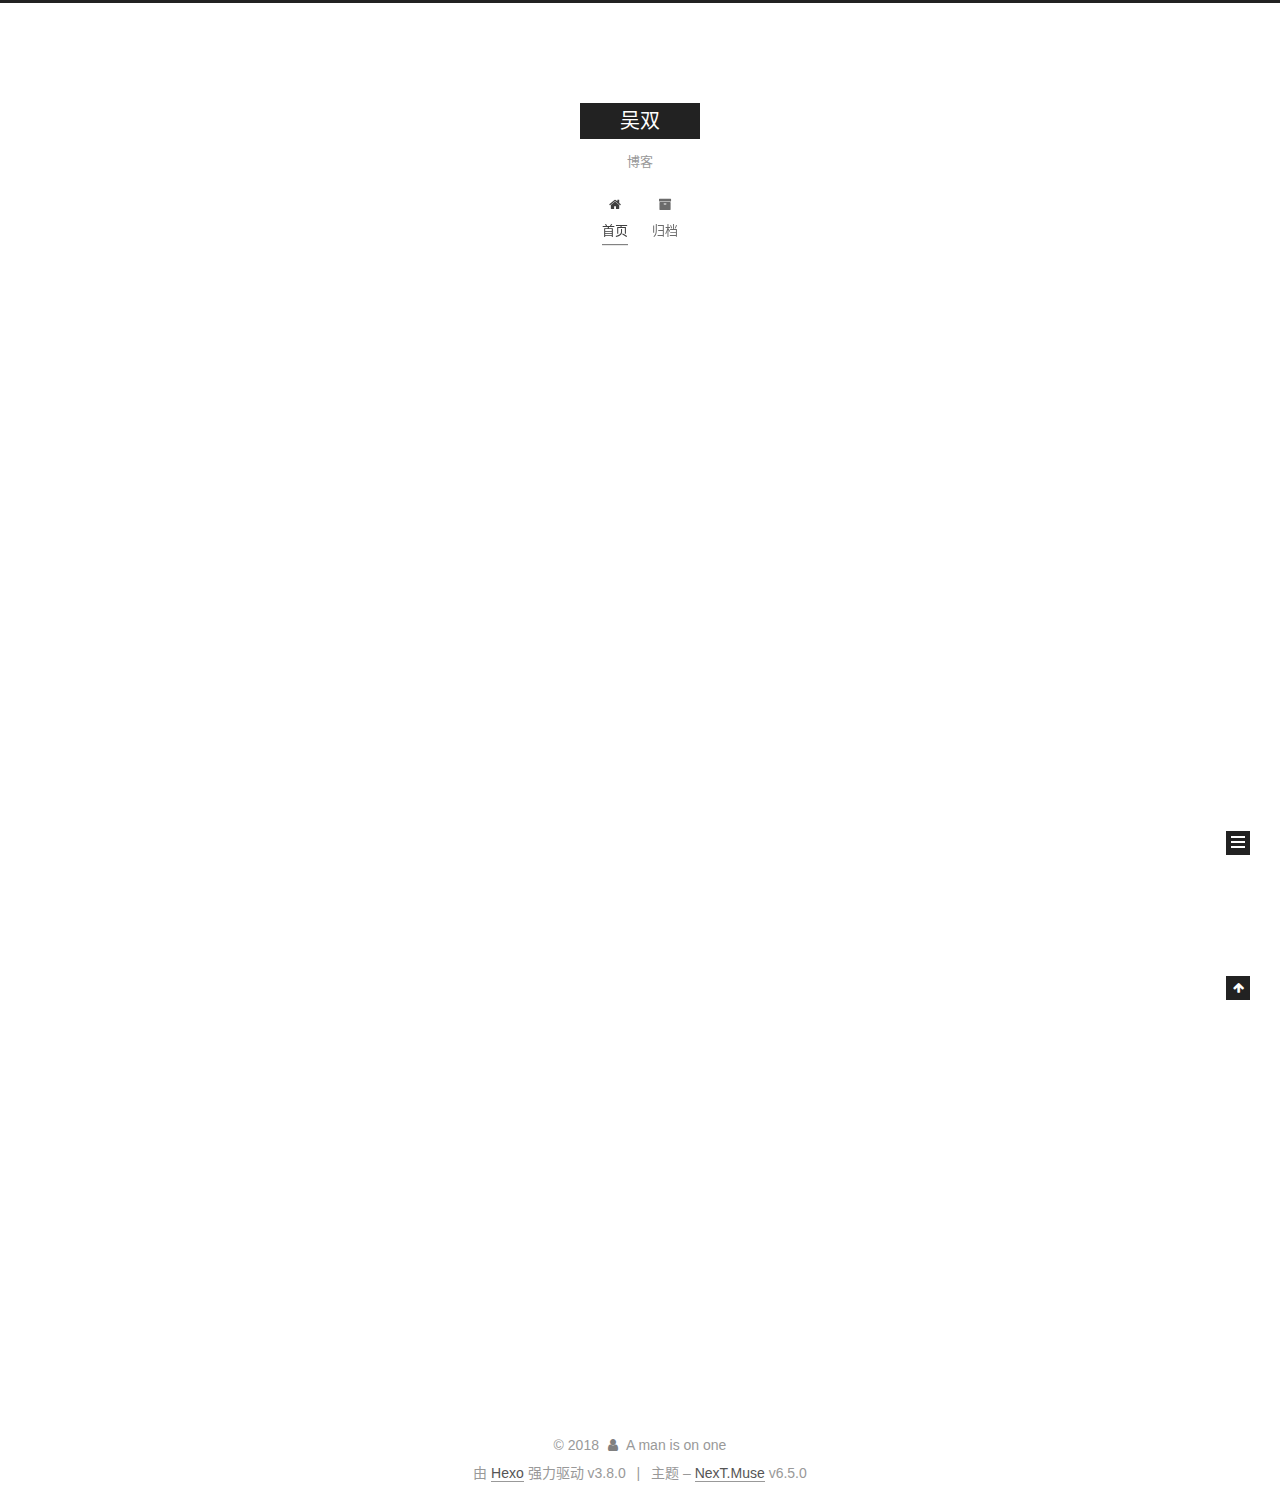
<file: index.html>
<!DOCTYPE html>












  


<html class="theme-next muse use-motion" lang="zh-CN">
<head><meta name="generator" content="Hexo 3.8.0">
  <meta charset="UTF-8">
<meta http-equiv="X-UA-Compatible" content="IE=edge">
<meta name="viewport" content="width=device-width, initial-scale=1, maximum-scale=2">
<meta name="theme-color" content="#222">












<meta http-equiv="Cache-Control" content="no-transform">
<meta http-equiv="Cache-Control" content="no-siteapp">






















<link href="/lib/font-awesome/css/font-awesome.min.css?v=4.6.2" rel="stylesheet" type="text/css">

<link href="/css/main.css?v=6.5.0" rel="stylesheet" type="text/css">


  <link rel="apple-touch-icon" sizes="180x180" href="/images/apple-touch-icon-next.png?v=6.5.0">


  <link rel="icon" type="image/png" sizes="32x32" href="/images/favicon-32x32-next.png?v=6.5.0">


  <link rel="icon" type="image/png" sizes="16x16" href="/images/favicon-16x16-next.png?v=6.5.0">


  <link rel="mask-icon" href="/images/logo.svg?v=6.5.0" color="#222">









<script type="text/javascript" id="hexo.configurations">
  var NexT = window.NexT || {};
  var CONFIG = {
    root: '/',
    scheme: 'Muse',
    version: '6.5.0',
    sidebar: {"position":"left","display":"post","offset":12,"b2t":false,"scrollpercent":false,"onmobile":false},
    fancybox: false,
    fastclick: false,
    lazyload: false,
    tabs: true,
    motion: {"enable":true,"async":false,"transition":{"post_block":"fadeIn","post_header":"slideDownIn","post_body":"slideDownIn","coll_header":"slideLeftIn","sidebar":"slideUpIn"}},
    algolia: {
      applicationID: '',
      apiKey: '',
      indexName: '',
      hits: {"per_page":10},
      labels: {"input_placeholder":"Search for Posts","hits_empty":"We didn't find any results for the search: ${query}","hits_stats":"${hits} results found in ${time} ms"}
    }
  };
</script>


  




  <meta name="description" content="个人网站">
<meta name="keywords" content="EMMMM">
<meta property="og:type" content="website">
<meta property="og:title" content="吴双">
<meta property="og:url" content="http://yoursite.com/index.html">
<meta property="og:site_name" content="吴双">
<meta property="og:description" content="个人网站">
<meta property="og:locale" content="zh-CN">
<meta name="twitter:card" content="summary">
<meta name="twitter:title" content="吴双">
<meta name="twitter:description" content="个人网站">






  <link rel="canonical" href="http://yoursite.com/">



<script type="text/javascript" id="page.configurations">
  CONFIG.page = {
    sidebar: "",
  };
</script>

  <title>吴双</title>
  











  <noscript>
  <style type="text/css">
    .use-motion .motion-element,
    .use-motion .brand,
    .use-motion .menu-item,
    .sidebar-inner,
    .use-motion .post-block,
    .use-motion .pagination,
    .use-motion .comments,
    .use-motion .post-header,
    .use-motion .post-body,
    .use-motion .collection-title { opacity: initial; }

    .use-motion .logo,
    .use-motion .site-title,
    .use-motion .site-subtitle {
      opacity: initial;
      top: initial;
    }

    .use-motion {
      .logo-line-before i { left: initial; }
      .logo-line-after i { right: initial; }
    }
  </style>
</noscript>

</head>

<body itemscope="" itemtype="http://schema.org/WebPage" lang="zh-CN">

  
  
    
  

  <div class="container sidebar-position-left 
  page-home">
    <div class="headband"></div>

    <header id="header" class="header" itemscope="" itemtype="http://schema.org/WPHeader">
      <div class="header-inner"><div class="site-brand-wrapper">
  <div class="site-meta ">
    

    <div class="custom-logo-site-title">
      <a href="/" class="brand" rel="start">
        <span class="logo-line-before"><i></i></span>
        <span class="site-title">吴双</span>
        <span class="logo-line-after"><i></i></span>
      </a>
    </div>
    
      
        <p class="site-subtitle">博客</p>
      
    
  </div>

  <div class="site-nav-toggle">
    <button aria-label="切换导航栏">
      <span class="btn-bar"></span>
      <span class="btn-bar"></span>
      <span class="btn-bar"></span>
    </button>
  </div>
</div>



<nav class="site-nav">
  
    <ul id="menu" class="menu">
      
        
        
        
          
          <li class="menu-item menu-item-home menu-item-active">

    
    
    
      
    

    

    <a href="/" rel="section"><i class="menu-item-icon fa fa-fw fa-home"></i> <br>首页</a>

  </li>
        
        
        
          
          <li class="menu-item menu-item-archives">

    
    
    
      
    

    

    <a href="/archives/" rel="section"><i class="menu-item-icon fa fa-fw fa-archive"></i> <br>归档</a>

  </li>

      
      
    </ul>
  

  
    

  

  
</nav>



  



</div>
    </header>

    


    <main id="main" class="main">
      <div class="main-inner">
        <div class="content-wrap">
          
          <div id="content" class="content">
            
  <section id="posts" class="posts-expand">
    
      

  

  
  
  

  

  <article class="post post-type-normal" itemscope="" itemtype="http://schema.org/Article">
  
  
  
  <div class="post-block">
    <link itemprop="mainEntityOfPage" href="http://yoursite.com/2018/11/28/hello-world/">

    <span hidden itemprop="author" itemscope="" itemtype="http://schema.org/Person">
      <meta itemprop="name" content="A man is on one">
      <meta itemprop="description" content="个人网站">
      <meta itemprop="image" content="/images/avatar.gif">
    </span>

    <span hidden itemprop="publisher" itemscope="" itemtype="http://schema.org/Organization">
      <meta itemprop="name" content="吴双">
    </span>

    
      <header class="post-header">

        
        
          <h1 class="post-title" itemprop="name headline">
                
                
                <a href="/2018/11/28/hello-world/" class="post-title-link" itemprop="http://yoursite.com/index.html">Hello World</a>
              
            
          </h1>
        

        <div class="post-meta">
          <span class="post-time">

            
            
            

            
              <span class="post-meta-item-icon">
                <i class="fa fa-calendar-o"></i>
              </span>
              
                <span class="post-meta-item-text">发表于</span>
              

              
                
              

              <time title="创建时间：2018-11-28 20:02:26" itemprop="dateCreated datePublished" datetime="2018-11-28T20:02:26+08:00">2018-11-28</time>
            

            
          </span>

          

          
            
          

          
          

          

          

          

        </div>
      </header>
    

    
    
    
    <div class="post-body" itemprop="articleBody">

      
      

      
        
          
            <p>Welcome to <a href="https://hexo.io/" target="_blank" rel="noopener">Hexo</a>! This is your very first post. Check <a href="https://hexo.io/docs/" target="_blank" rel="noopener">documentation</a> for more info. If you get any problems when using Hexo, you can find the answer in <a href="https://hexo.io/docs/troubleshooting.html" target="_blank" rel="noopener">troubleshooting</a> or you can ask me on <a href="https://github.com/hexojs/hexo/issues" target="_blank" rel="noopener">GitHub</a>.</p>
<h2 id="Quick-Start"><a href="#Quick-Start" class="headerlink" title="Quick Start"></a>Quick Start</h2><h3 id="Create-a-new-post"><a href="#Create-a-new-post" class="headerlink" title="Create a new post"></a>Create a new post</h3><figure class="highlight bash"><table><tr><td class="gutter"><pre><span class="line">1</span><br></pre></td><td class="code"><pre><span class="line">$ hexo new <span class="string">"My New Post"</span></span><br></pre></td></tr></table></figure>
<p>More info: <a href="https://hexo.io/docs/writing.html" target="_blank" rel="noopener">Writing</a></p>
<h3 id="Run-server"><a href="#Run-server" class="headerlink" title="Run server"></a>Run server</h3><figure class="highlight bash"><table><tr><td class="gutter"><pre><span class="line">1</span><br></pre></td><td class="code"><pre><span class="line">$ hexo server</span><br></pre></td></tr></table></figure>
<p>More info: <a href="https://hexo.io/docs/server.html" target="_blank" rel="noopener">Server</a></p>
<h3 id="Generate-static-files"><a href="#Generate-static-files" class="headerlink" title="Generate static files"></a>Generate static files</h3><figure class="highlight bash"><table><tr><td class="gutter"><pre><span class="line">1</span><br></pre></td><td class="code"><pre><span class="line">$ hexo generate</span><br></pre></td></tr></table></figure>
<p>More info: <a href="https://hexo.io/docs/generating.html" target="_blank" rel="noopener">Generating</a></p>
<h3 id="Deploy-to-remote-sites"><a href="#Deploy-to-remote-sites" class="headerlink" title="Deploy to remote sites"></a>Deploy to remote sites</h3><figure class="highlight bash"><table><tr><td class="gutter"><pre><span class="line">1</span><br></pre></td><td class="code"><pre><span class="line">$ hexo deploy</span><br></pre></td></tr></table></figure>
<p>More info: <a href="https://hexo.io/docs/deployment.html" target="_blank" rel="noopener">Deployment</a></p>

          
        
      
    </div>

    

    
    
    

    

    
       
    
    

    

    <footer class="post-footer">
      

      

      

      
      
        <div class="post-eof"></div>
      
    </footer>
  </div>
  
  
  
  </article>


    
  </section>

  


          </div>
          

        </div>
        
          
  
  <div class="sidebar-toggle">
    <div class="sidebar-toggle-line-wrap">
      <span class="sidebar-toggle-line sidebar-toggle-line-first"></span>
      <span class="sidebar-toggle-line sidebar-toggle-line-middle"></span>
      <span class="sidebar-toggle-line sidebar-toggle-line-last"></span>
    </div>
  </div>

  <aside id="sidebar" class="sidebar">
    
    <div class="sidebar-inner">

      

      

      <section class="site-overview-wrap sidebar-panel sidebar-panel-active">
        <div class="site-overview">
          <div class="site-author motion-element" itemprop="author" itemscope="" itemtype="http://schema.org/Person">
            
              <p class="site-author-name" itemprop="name">A man is on one</p>
              <p class="site-description motion-element" itemprop="description">个人网站</p>
          </div>

          
            <nav class="site-state motion-element">
              
                <div class="site-state-item site-state-posts">
                
                  <a href="/archives/">
                
                    <span class="site-state-item-count">1</span>
                    <span class="site-state-item-name">日志</span>
                  </a>
                </div>
              

              

              
            </nav>
          

          

          

          

          
          

          
            
          
          

        </div>
      </section>

      

      

    </div>
  </aside>


        
      </div>
    </main>

    <footer id="footer" class="footer">
      <div class="footer-inner">
        <div class="copyright">&copy; <span itemprop="copyrightYear">2018</span>
  <span class="with-love" id="animate">
    <i class="fa fa-user"></i>
  </span>
  <span class="author" itemprop="copyrightHolder">A man is on one</span>

  

  
</div>


  <div class="powered-by">由 <a href="https://hexo.io" class="theme-link" rel="noopener" target="_blank">Hexo</a> 强力驱动 v3.8.0</div>



  <span class="post-meta-divider">|</span>



  <div class="theme-info">主题 – <a href="https://theme-next.org" class="theme-link" rel="noopener" target="_blank">NexT.Muse</a> v6.5.0</div>




        








        
      </div>
    </footer>

    
      <div class="back-to-top">
        <i class="fa fa-arrow-up"></i>
        
      </div>
    

    
	
    

    
  </div>

  

<script type="text/javascript">
  if (Object.prototype.toString.call(window.Promise) !== '[object Function]') {
    window.Promise = null;
  }
</script>


























  
  
    <script type="text/javascript" src="/lib/jquery/index.js?v=2.1.3"></script>
  

  
  
    <script type="text/javascript" src="/lib/velocity/velocity.min.js?v=1.2.1"></script>
  

  
  
    <script type="text/javascript" src="/lib/velocity/velocity.ui.min.js?v=1.2.1"></script>
  


  


  <script type="text/javascript" src="/js/src/utils.js?v=6.5.0"></script>

  <script type="text/javascript" src="/js/src/motion.js?v=6.5.0"></script>



  
  

  

  


  <script type="text/javascript" src="/js/src/bootstrap.js?v=6.5.0"></script>



  



  










  





  

  

  

  

  

  
  

  

  

  

  

  

  

</body>
</html>
</file>
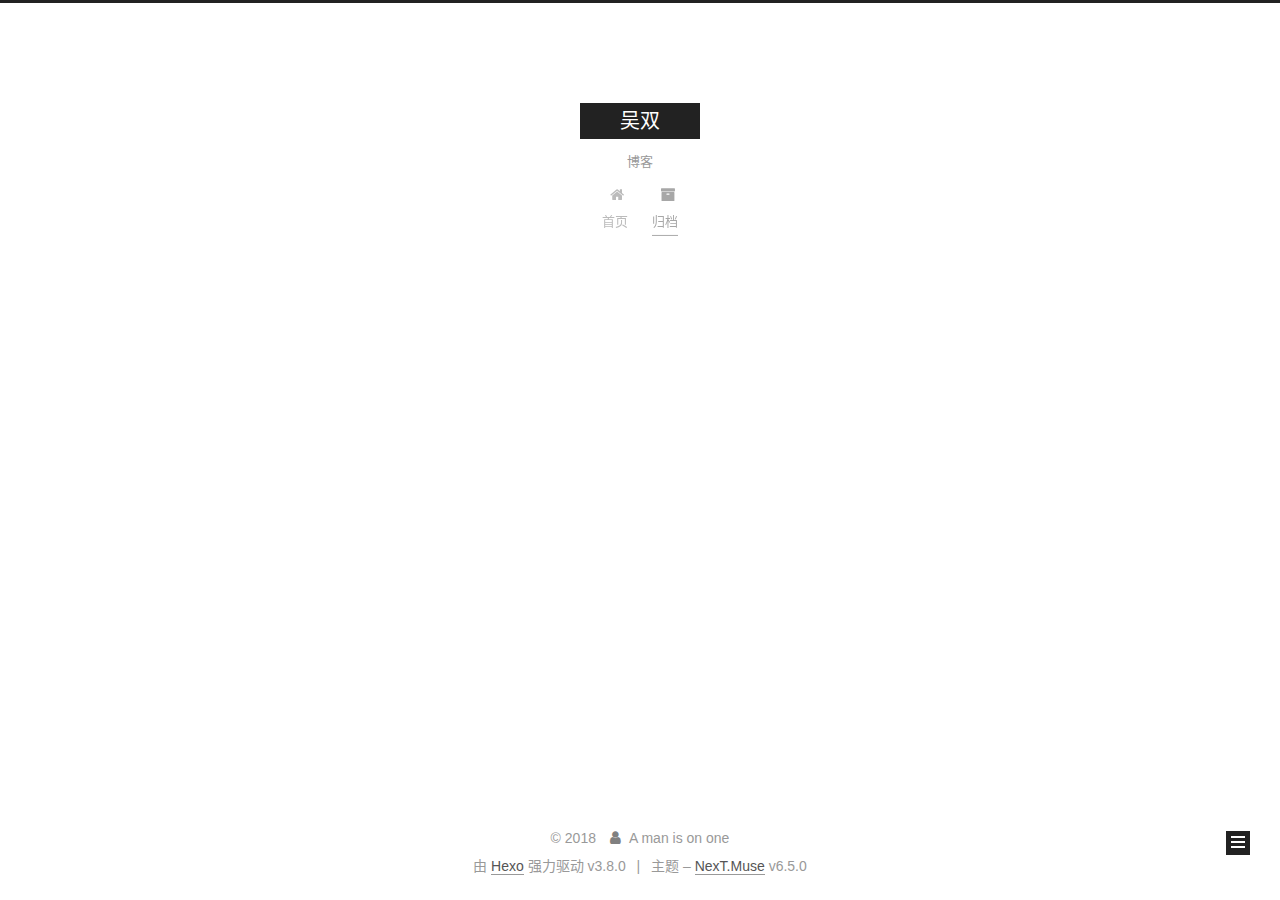
<file: archives/index.html>
<!DOCTYPE html>












  


<html class="theme-next muse use-motion" lang="zh-CN">
<head><meta name="generator" content="Hexo 3.8.0">
  <meta charset="UTF-8">
<meta http-equiv="X-UA-Compatible" content="IE=edge">
<meta name="viewport" content="width=device-width, initial-scale=1, maximum-scale=2">
<meta name="theme-color" content="#222">












<meta http-equiv="Cache-Control" content="no-transform">
<meta http-equiv="Cache-Control" content="no-siteapp">






















<link href="/lib/font-awesome/css/font-awesome.min.css?v=4.6.2" rel="stylesheet" type="text/css">

<link href="/css/main.css?v=6.5.0" rel="stylesheet" type="text/css">


  <link rel="apple-touch-icon" sizes="180x180" href="/images/apple-touch-icon-next.png?v=6.5.0">


  <link rel="icon" type="image/png" sizes="32x32" href="/images/favicon-32x32-next.png?v=6.5.0">


  <link rel="icon" type="image/png" sizes="16x16" href="/images/favicon-16x16-next.png?v=6.5.0">


  <link rel="mask-icon" href="/images/logo.svg?v=6.5.0" color="#222">









<script type="text/javascript" id="hexo.configurations">
  var NexT = window.NexT || {};
  var CONFIG = {
    root: '/',
    scheme: 'Muse',
    version: '6.5.0',
    sidebar: {"position":"left","display":"post","offset":12,"b2t":false,"scrollpercent":false,"onmobile":false},
    fancybox: false,
    fastclick: false,
    lazyload: false,
    tabs: true,
    motion: {"enable":true,"async":false,"transition":{"post_block":"fadeIn","post_header":"slideDownIn","post_body":"slideDownIn","coll_header":"slideLeftIn","sidebar":"slideUpIn"}},
    algolia: {
      applicationID: '',
      apiKey: '',
      indexName: '',
      hits: {"per_page":10},
      labels: {"input_placeholder":"Search for Posts","hits_empty":"We didn't find any results for the search: ${query}","hits_stats":"${hits} results found in ${time} ms"}
    }
  };
</script>


  




  <meta name="description" content="个人网站">
<meta name="keywords" content="EMMMM">
<meta property="og:type" content="website">
<meta property="og:title" content="吴双">
<meta property="og:url" content="http://yoursite.com/archives/index.html">
<meta property="og:site_name" content="吴双">
<meta property="og:description" content="个人网站">
<meta property="og:locale" content="zh-CN">
<meta name="twitter:card" content="summary">
<meta name="twitter:title" content="吴双">
<meta name="twitter:description" content="个人网站">






  <link rel="canonical" href="http://yoursite.com/archives/">



<script type="text/javascript" id="page.configurations">
  CONFIG.page = {
    sidebar: "",
  };
</script>

  <title>归档 | 吴双</title>
  











  <noscript>
  <style type="text/css">
    .use-motion .motion-element,
    .use-motion .brand,
    .use-motion .menu-item,
    .sidebar-inner,
    .use-motion .post-block,
    .use-motion .pagination,
    .use-motion .comments,
    .use-motion .post-header,
    .use-motion .post-body,
    .use-motion .collection-title { opacity: initial; }

    .use-motion .logo,
    .use-motion .site-title,
    .use-motion .site-subtitle {
      opacity: initial;
      top: initial;
    }

    .use-motion {
      .logo-line-before i { left: initial; }
      .logo-line-after i { right: initial; }
    }
  </style>
</noscript>

</head>

<body itemscope="" itemtype="http://schema.org/WebPage" lang="zh-CN">

  
  
    
  

  <div class="container sidebar-position-left page-archive">
    <div class="headband"></div>

    <header id="header" class="header" itemscope="" itemtype="http://schema.org/WPHeader">
      <div class="header-inner"><div class="site-brand-wrapper">
  <div class="site-meta ">
    

    <div class="custom-logo-site-title">
      <a href="/" class="brand" rel="start">
        <span class="logo-line-before"><i></i></span>
        <span class="site-title">吴双</span>
        <span class="logo-line-after"><i></i></span>
      </a>
    </div>
    
      
        <p class="site-subtitle">博客</p>
      
    
  </div>

  <div class="site-nav-toggle">
    <button aria-label="切换导航栏">
      <span class="btn-bar"></span>
      <span class="btn-bar"></span>
      <span class="btn-bar"></span>
    </button>
  </div>
</div>



<nav class="site-nav">
  
    <ul id="menu" class="menu">
      
        
        
        
          
          <li class="menu-item menu-item-home">

    
    
    
      
    

    

    <a href="/" rel="section"><i class="menu-item-icon fa fa-fw fa-home"></i> <br>首页</a>

  </li>
        
        
        
          
          <li class="menu-item menu-item-archives menu-item-active">

    
    
    
      
    

    

    <a href="/archives/" rel="section"><i class="menu-item-icon fa fa-fw fa-archive"></i> <br>归档</a>

  </li>

      
      
    </ul>
  

  
    

    
    
      
      
    
      
      
    
    

  


  

  
</nav>



  



</div>
    </header>

    


    <main id="main" class="main">
      <div class="main-inner">
        <div class="content-wrap">
          
          <div id="content" class="content">
            

  
  
  
  <div class="post-block archive">
    <div id="posts" class="posts-collapse">
      <span class="archive-move-on"></span>

      
      <span class="archive-page-counter">
        
        
        
          
        
        嗯..! 目前共计 1 篇日志。 继续努力。
      </span>
      

      

        
        
        

        
          
          <div class="collection-title">
            <h1 class="archive-year" id="archive-year-2018">2018</h1>
          </div>
        
        

        

  <article class="post post-type-normal" itemscope="" itemtype="http://schema.org/Article">
    <header class="post-header">

      <h2 class="post-title">
        
            <a class="post-title-link" href="/2018/11/28/hello-world/" itemprop="url">
              
                <span itemprop="name">Hello World</span>
              
            </a>
        
      </h2>

      <div class="post-meta">
        <time class="post-time" itemprop="dateCreated" datetime="2018-11-28T20:02:26+08:00" content="2018-11-28">
          11-28
        </time>
      </div>

    </header>
  </article>



      

    </div>
  </div>
  
  
  

  



          </div>
          

        </div>
        
          
  
  <div class="sidebar-toggle">
    <div class="sidebar-toggle-line-wrap">
      <span class="sidebar-toggle-line sidebar-toggle-line-first"></span>
      <span class="sidebar-toggle-line sidebar-toggle-line-middle"></span>
      <span class="sidebar-toggle-line sidebar-toggle-line-last"></span>
    </div>
  </div>

  <aside id="sidebar" class="sidebar">
    
    <div class="sidebar-inner">

      

      

      <section class="site-overview-wrap sidebar-panel sidebar-panel-active">
        <div class="site-overview">
          <div class="site-author motion-element" itemprop="author" itemscope="" itemtype="http://schema.org/Person">
            
              <p class="site-author-name" itemprop="name">A man is on one</p>
              <p class="site-description motion-element" itemprop="description">个人网站</p>
          </div>

          
            <nav class="site-state motion-element">
              
                <div class="site-state-item site-state-posts">
                
                  <a href="/archives/">
                
                    <span class="site-state-item-count">1</span>
                    <span class="site-state-item-name">日志</span>
                  </a>
                </div>
              

              

              
            </nav>
          

          

          

          

          
          

          
            
          
          

        </div>
      </section>

      

      

    </div>
  </aside>


        
      </div>
    </main>

    <footer id="footer" class="footer">
      <div class="footer-inner">
        <div class="copyright">&copy; <span itemprop="copyrightYear">2018</span>
  <span class="with-love" id="animate">
    <i class="fa fa-user"></i>
  </span>
  <span class="author" itemprop="copyrightHolder">A man is on one</span>

  

  
</div>


  <div class="powered-by">由 <a href="https://hexo.io" class="theme-link" rel="noopener" target="_blank">Hexo</a> 强力驱动 v3.8.0</div>



  <span class="post-meta-divider">|</span>



  <div class="theme-info">主题 – <a href="https://theme-next.org" class="theme-link" rel="noopener" target="_blank">NexT.Muse</a> v6.5.0</div>




        








        
      </div>
    </footer>

    
      <div class="back-to-top">
        <i class="fa fa-arrow-up"></i>
        
      </div>
    

    
	
    

    
  </div>

  

<script type="text/javascript">
  if (Object.prototype.toString.call(window.Promise) !== '[object Function]') {
    window.Promise = null;
  }
</script>


























  
  
    <script type="text/javascript" src="/lib/jquery/index.js?v=2.1.3"></script>
  

  
  
    <script type="text/javascript" src="/lib/velocity/velocity.min.js?v=1.2.1"></script>
  

  
  
    <script type="text/javascript" src="/lib/velocity/velocity.ui.min.js?v=1.2.1"></script>
  


  


  <script type="text/javascript" src="/js/src/utils.js?v=6.5.0"></script>

  <script type="text/javascript" src="/js/src/motion.js?v=6.5.0"></script>



  
  

  

  


  <script type="text/javascript" src="/js/src/bootstrap.js?v=6.5.0"></script>



  



  










  





  

  

  

  

  

  
  

  

  

  

  

  

  

</body>
</html>
</file>
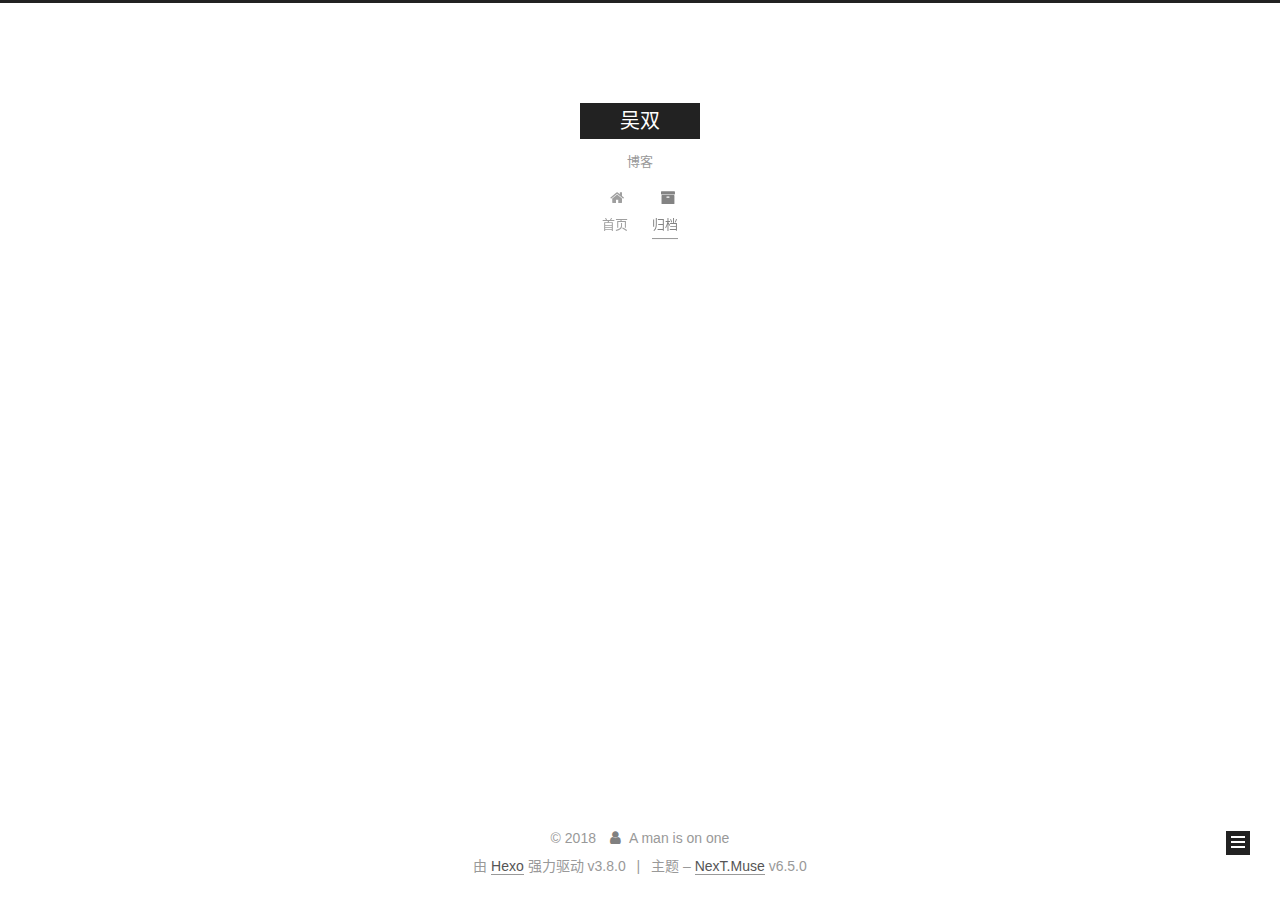
<file: archives/2018/index.html>
<!DOCTYPE html>












  


<html class="theme-next muse use-motion" lang="zh-CN">
<head><meta name="generator" content="Hexo 3.8.0">
  <meta charset="UTF-8">
<meta http-equiv="X-UA-Compatible" content="IE=edge">
<meta name="viewport" content="width=device-width, initial-scale=1, maximum-scale=2">
<meta name="theme-color" content="#222">












<meta http-equiv="Cache-Control" content="no-transform">
<meta http-equiv="Cache-Control" content="no-siteapp">






















<link href="/lib/font-awesome/css/font-awesome.min.css?v=4.6.2" rel="stylesheet" type="text/css">

<link href="/css/main.css?v=6.5.0" rel="stylesheet" type="text/css">


  <link rel="apple-touch-icon" sizes="180x180" href="/images/apple-touch-icon-next.png?v=6.5.0">


  <link rel="icon" type="image/png" sizes="32x32" href="/images/favicon-32x32-next.png?v=6.5.0">


  <link rel="icon" type="image/png" sizes="16x16" href="/images/favicon-16x16-next.png?v=6.5.0">


  <link rel="mask-icon" href="/images/logo.svg?v=6.5.0" color="#222">









<script type="text/javascript" id="hexo.configurations">
  var NexT = window.NexT || {};
  var CONFIG = {
    root: '/',
    scheme: 'Muse',
    version: '6.5.0',
    sidebar: {"position":"left","display":"post","offset":12,"b2t":false,"scrollpercent":false,"onmobile":false},
    fancybox: false,
    fastclick: false,
    lazyload: false,
    tabs: true,
    motion: {"enable":true,"async":false,"transition":{"post_block":"fadeIn","post_header":"slideDownIn","post_body":"slideDownIn","coll_header":"slideLeftIn","sidebar":"slideUpIn"}},
    algolia: {
      applicationID: '',
      apiKey: '',
      indexName: '',
      hits: {"per_page":10},
      labels: {"input_placeholder":"Search for Posts","hits_empty":"We didn't find any results for the search: ${query}","hits_stats":"${hits} results found in ${time} ms"}
    }
  };
</script>


  




  <meta name="description" content="个人网站">
<meta name="keywords" content="EMMMM">
<meta property="og:type" content="website">
<meta property="og:title" content="吴双">
<meta property="og:url" content="http://yoursite.com/archives/2018/index.html">
<meta property="og:site_name" content="吴双">
<meta property="og:description" content="个人网站">
<meta property="og:locale" content="zh-CN">
<meta name="twitter:card" content="summary">
<meta name="twitter:title" content="吴双">
<meta name="twitter:description" content="个人网站">






  <link rel="canonical" href="http://yoursite.com/archives/2018/">



<script type="text/javascript" id="page.configurations">
  CONFIG.page = {
    sidebar: "",
  };
</script>

  <title>归档 | 吴双</title>
  











  <noscript>
  <style type="text/css">
    .use-motion .motion-element,
    .use-motion .brand,
    .use-motion .menu-item,
    .sidebar-inner,
    .use-motion .post-block,
    .use-motion .pagination,
    .use-motion .comments,
    .use-motion .post-header,
    .use-motion .post-body,
    .use-motion .collection-title { opacity: initial; }

    .use-motion .logo,
    .use-motion .site-title,
    .use-motion .site-subtitle {
      opacity: initial;
      top: initial;
    }

    .use-motion {
      .logo-line-before i { left: initial; }
      .logo-line-after i { right: initial; }
    }
  </style>
</noscript>

</head>

<body itemscope="" itemtype="http://schema.org/WebPage" lang="zh-CN">

  
  
    
  

  <div class="container sidebar-position-left page-archive">
    <div class="headband"></div>

    <header id="header" class="header" itemscope="" itemtype="http://schema.org/WPHeader">
      <div class="header-inner"><div class="site-brand-wrapper">
  <div class="site-meta ">
    

    <div class="custom-logo-site-title">
      <a href="/" class="brand" rel="start">
        <span class="logo-line-before"><i></i></span>
        <span class="site-title">吴双</span>
        <span class="logo-line-after"><i></i></span>
      </a>
    </div>
    
      
        <p class="site-subtitle">博客</p>
      
    
  </div>

  <div class="site-nav-toggle">
    <button aria-label="切换导航栏">
      <span class="btn-bar"></span>
      <span class="btn-bar"></span>
      <span class="btn-bar"></span>
    </button>
  </div>
</div>



<nav class="site-nav">
  
    <ul id="menu" class="menu">
      
        
        
        
          
          <li class="menu-item menu-item-home">

    
    
    
      
    

    

    <a href="/" rel="section"><i class="menu-item-icon fa fa-fw fa-home"></i> <br>首页</a>

  </li>
        
        
        
          
          <li class="menu-item menu-item-archives menu-item-active">

    
    
    
      
    

    

    <a href="/archives/" rel="section"><i class="menu-item-icon fa fa-fw fa-archive"></i> <br>归档</a>

  </li>

      
      
    </ul>
  

  
    

    
    
      
      
    
      
      
    
    

  


  

  
</nav>



  



</div>
    </header>

    


    <main id="main" class="main">
      <div class="main-inner">
        <div class="content-wrap">
          
          <div id="content" class="content">
            

  
  
  
  <div class="post-block archive">
    <div id="posts" class="posts-collapse">
      <span class="archive-move-on"></span>

      
      <span class="archive-page-counter">
        
        
        
          
        
        嗯..! 目前共计 1 篇日志。 继续努力。
      </span>
      

      

        
        
        

        
          
          <div class="collection-title">
            <h1 class="archive-year" id="archive-year-2018">2018</h1>
          </div>
        
        

        

  <article class="post post-type-normal" itemscope="" itemtype="http://schema.org/Article">
    <header class="post-header">

      <h2 class="post-title">
        
            <a class="post-title-link" href="/2018/11/28/hello-world/" itemprop="url">
              
                <span itemprop="name">Hello World</span>
              
            </a>
        
      </h2>

      <div class="post-meta">
        <time class="post-time" itemprop="dateCreated" datetime="2018-11-28T20:02:26+08:00" content="2018-11-28">
          11-28
        </time>
      </div>

    </header>
  </article>



      

    </div>
  </div>
  
  
  

  



          </div>
          

        </div>
        
          
  
  <div class="sidebar-toggle">
    <div class="sidebar-toggle-line-wrap">
      <span class="sidebar-toggle-line sidebar-toggle-line-first"></span>
      <span class="sidebar-toggle-line sidebar-toggle-line-middle"></span>
      <span class="sidebar-toggle-line sidebar-toggle-line-last"></span>
    </div>
  </div>

  <aside id="sidebar" class="sidebar">
    
    <div class="sidebar-inner">

      

      

      <section class="site-overview-wrap sidebar-panel sidebar-panel-active">
        <div class="site-overview">
          <div class="site-author motion-element" itemprop="author" itemscope="" itemtype="http://schema.org/Person">
            
              <p class="site-author-name" itemprop="name">A man is on one</p>
              <p class="site-description motion-element" itemprop="description">个人网站</p>
          </div>

          
            <nav class="site-state motion-element">
              
                <div class="site-state-item site-state-posts">
                
                  <a href="/archives/">
                
                    <span class="site-state-item-count">1</span>
                    <span class="site-state-item-name">日志</span>
                  </a>
                </div>
              

              

              
            </nav>
          

          

          

          

          
          

          
            
          
          

        </div>
      </section>

      

      

    </div>
  </aside>


        
      </div>
    </main>

    <footer id="footer" class="footer">
      <div class="footer-inner">
        <div class="copyright">&copy; <span itemprop="copyrightYear">2018</span>
  <span class="with-love" id="animate">
    <i class="fa fa-user"></i>
  </span>
  <span class="author" itemprop="copyrightHolder">A man is on one</span>

  

  
</div>


  <div class="powered-by">由 <a href="https://hexo.io" class="theme-link" rel="noopener" target="_blank">Hexo</a> 强力驱动 v3.8.0</div>



  <span class="post-meta-divider">|</span>



  <div class="theme-info">主题 – <a href="https://theme-next.org" class="theme-link" rel="noopener" target="_blank">NexT.Muse</a> v6.5.0</div>




        








        
      </div>
    </footer>

    
      <div class="back-to-top">
        <i class="fa fa-arrow-up"></i>
        
      </div>
    

    
	
    

    
  </div>

  

<script type="text/javascript">
  if (Object.prototype.toString.call(window.Promise) !== '[object Function]') {
    window.Promise = null;
  }
</script>


























  
  
    <script type="text/javascript" src="/lib/jquery/index.js?v=2.1.3"></script>
  

  
  
    <script type="text/javascript" src="/lib/velocity/velocity.min.js?v=1.2.1"></script>
  

  
  
    <script type="text/javascript" src="/lib/velocity/velocity.ui.min.js?v=1.2.1"></script>
  


  


  <script type="text/javascript" src="/js/src/utils.js?v=6.5.0"></script>

  <script type="text/javascript" src="/js/src/motion.js?v=6.5.0"></script>



  
  

  

  


  <script type="text/javascript" src="/js/src/bootstrap.js?v=6.5.0"></script>



  



  










  





  

  

  

  

  

  
  

  

  

  

  

  

  

</body>
</html>
</file>
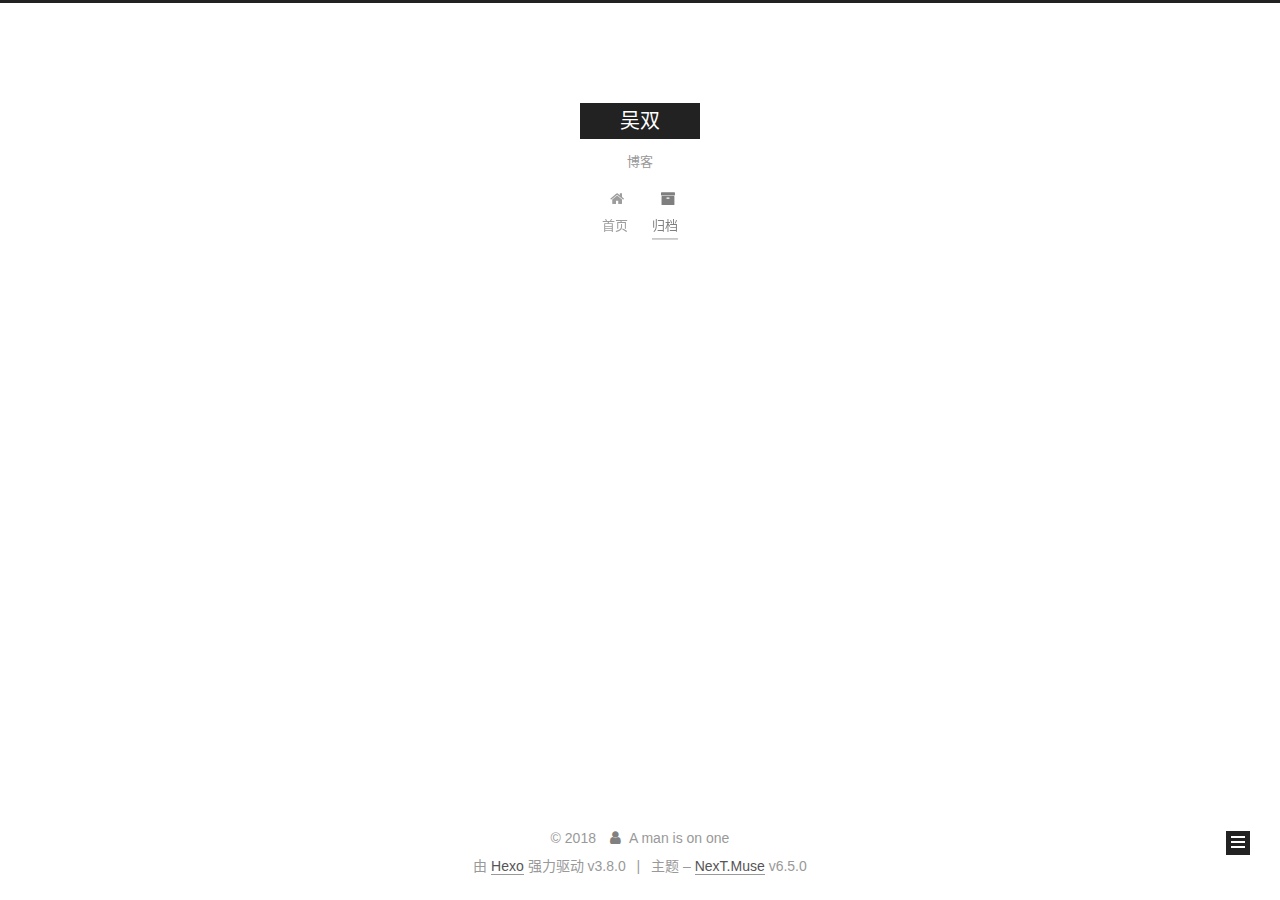
<file: archives/2018/11/index.html>
<!DOCTYPE html>












  


<html class="theme-next muse use-motion" lang="zh-CN">
<head><meta name="generator" content="Hexo 3.8.0">
  <meta charset="UTF-8">
<meta http-equiv="X-UA-Compatible" content="IE=edge">
<meta name="viewport" content="width=device-width, initial-scale=1, maximum-scale=2">
<meta name="theme-color" content="#222">












<meta http-equiv="Cache-Control" content="no-transform">
<meta http-equiv="Cache-Control" content="no-siteapp">






















<link href="/lib/font-awesome/css/font-awesome.min.css?v=4.6.2" rel="stylesheet" type="text/css">

<link href="/css/main.css?v=6.5.0" rel="stylesheet" type="text/css">


  <link rel="apple-touch-icon" sizes="180x180" href="/images/apple-touch-icon-next.png?v=6.5.0">


  <link rel="icon" type="image/png" sizes="32x32" href="/images/favicon-32x32-next.png?v=6.5.0">


  <link rel="icon" type="image/png" sizes="16x16" href="/images/favicon-16x16-next.png?v=6.5.0">


  <link rel="mask-icon" href="/images/logo.svg?v=6.5.0" color="#222">









<script type="text/javascript" id="hexo.configurations">
  var NexT = window.NexT || {};
  var CONFIG = {
    root: '/',
    scheme: 'Muse',
    version: '6.5.0',
    sidebar: {"position":"left","display":"post","offset":12,"b2t":false,"scrollpercent":false,"onmobile":false},
    fancybox: false,
    fastclick: false,
    lazyload: false,
    tabs: true,
    motion: {"enable":true,"async":false,"transition":{"post_block":"fadeIn","post_header":"slideDownIn","post_body":"slideDownIn","coll_header":"slideLeftIn","sidebar":"slideUpIn"}},
    algolia: {
      applicationID: '',
      apiKey: '',
      indexName: '',
      hits: {"per_page":10},
      labels: {"input_placeholder":"Search for Posts","hits_empty":"We didn't find any results for the search: ${query}","hits_stats":"${hits} results found in ${time} ms"}
    }
  };
</script>


  




  <meta name="description" content="个人网站">
<meta name="keywords" content="EMMMM">
<meta property="og:type" content="website">
<meta property="og:title" content="吴双">
<meta property="og:url" content="http://yoursite.com/archives/2018/11/index.html">
<meta property="og:site_name" content="吴双">
<meta property="og:description" content="个人网站">
<meta property="og:locale" content="zh-CN">
<meta name="twitter:card" content="summary">
<meta name="twitter:title" content="吴双">
<meta name="twitter:description" content="个人网站">






  <link rel="canonical" href="http://yoursite.com/archives/2018/11/">



<script type="text/javascript" id="page.configurations">
  CONFIG.page = {
    sidebar: "",
  };
</script>

  <title>归档 | 吴双</title>
  











  <noscript>
  <style type="text/css">
    .use-motion .motion-element,
    .use-motion .brand,
    .use-motion .menu-item,
    .sidebar-inner,
    .use-motion .post-block,
    .use-motion .pagination,
    .use-motion .comments,
    .use-motion .post-header,
    .use-motion .post-body,
    .use-motion .collection-title { opacity: initial; }

    .use-motion .logo,
    .use-motion .site-title,
    .use-motion .site-subtitle {
      opacity: initial;
      top: initial;
    }

    .use-motion {
      .logo-line-before i { left: initial; }
      .logo-line-after i { right: initial; }
    }
  </style>
</noscript>

</head>

<body itemscope="" itemtype="http://schema.org/WebPage" lang="zh-CN">

  
  
    
  

  <div class="container sidebar-position-left page-archive">
    <div class="headband"></div>

    <header id="header" class="header" itemscope="" itemtype="http://schema.org/WPHeader">
      <div class="header-inner"><div class="site-brand-wrapper">
  <div class="site-meta ">
    

    <div class="custom-logo-site-title">
      <a href="/" class="brand" rel="start">
        <span class="logo-line-before"><i></i></span>
        <span class="site-title">吴双</span>
        <span class="logo-line-after"><i></i></span>
      </a>
    </div>
    
      
        <p class="site-subtitle">博客</p>
      
    
  </div>

  <div class="site-nav-toggle">
    <button aria-label="切换导航栏">
      <span class="btn-bar"></span>
      <span class="btn-bar"></span>
      <span class="btn-bar"></span>
    </button>
  </div>
</div>



<nav class="site-nav">
  
    <ul id="menu" class="menu">
      
        
        
        
          
          <li class="menu-item menu-item-home">

    
    
    
      
    

    

    <a href="/" rel="section"><i class="menu-item-icon fa fa-fw fa-home"></i> <br>首页</a>

  </li>
        
        
        
          
          <li class="menu-item menu-item-archives menu-item-active">

    
    
    
      
    

    

    <a href="/archives/" rel="section"><i class="menu-item-icon fa fa-fw fa-archive"></i> <br>归档</a>

  </li>

      
      
    </ul>
  

  
    

    
    
      
      
    
      
      
    
    

  


  

  
</nav>



  



</div>
    </header>

    


    <main id="main" class="main">
      <div class="main-inner">
        <div class="content-wrap">
          
          <div id="content" class="content">
            

  
  
  
  <div class="post-block archive">
    <div id="posts" class="posts-collapse">
      <span class="archive-move-on"></span>

      
      <span class="archive-page-counter">
        
        
        
          
        
        嗯..! 目前共计 1 篇日志。 继续努力。
      </span>
      

      

        
        
        

        
          
          <div class="collection-title">
            <h1 class="archive-year" id="archive-year-2018">2018</h1>
          </div>
        
        

        

  <article class="post post-type-normal" itemscope="" itemtype="http://schema.org/Article">
    <header class="post-header">

      <h2 class="post-title">
        
            <a class="post-title-link" href="/2018/11/28/hello-world/" itemprop="url">
              
                <span itemprop="name">Hello World</span>
              
            </a>
        
      </h2>

      <div class="post-meta">
        <time class="post-time" itemprop="dateCreated" datetime="2018-11-28T20:02:26+08:00" content="2018-11-28">
          11-28
        </time>
      </div>

    </header>
  </article>



      

    </div>
  </div>
  
  
  

  



          </div>
          

        </div>
        
          
  
  <div class="sidebar-toggle">
    <div class="sidebar-toggle-line-wrap">
      <span class="sidebar-toggle-line sidebar-toggle-line-first"></span>
      <span class="sidebar-toggle-line sidebar-toggle-line-middle"></span>
      <span class="sidebar-toggle-line sidebar-toggle-line-last"></span>
    </div>
  </div>

  <aside id="sidebar" class="sidebar">
    
    <div class="sidebar-inner">

      

      

      <section class="site-overview-wrap sidebar-panel sidebar-panel-active">
        <div class="site-overview">
          <div class="site-author motion-element" itemprop="author" itemscope="" itemtype="http://schema.org/Person">
            
              <p class="site-author-name" itemprop="name">A man is on one</p>
              <p class="site-description motion-element" itemprop="description">个人网站</p>
          </div>

          
            <nav class="site-state motion-element">
              
                <div class="site-state-item site-state-posts">
                
                  <a href="/archives/">
                
                    <span class="site-state-item-count">1</span>
                    <span class="site-state-item-name">日志</span>
                  </a>
                </div>
              

              

              
            </nav>
          

          

          

          

          
          

          
            
          
          

        </div>
      </section>

      

      

    </div>
  </aside>


        
      </div>
    </main>

    <footer id="footer" class="footer">
      <div class="footer-inner">
        <div class="copyright">&copy; <span itemprop="copyrightYear">2018</span>
  <span class="with-love" id="animate">
    <i class="fa fa-user"></i>
  </span>
  <span class="author" itemprop="copyrightHolder">A man is on one</span>

  

  
</div>


  <div class="powered-by">由 <a href="https://hexo.io" class="theme-link" rel="noopener" target="_blank">Hexo</a> 强力驱动 v3.8.0</div>



  <span class="post-meta-divider">|</span>



  <div class="theme-info">主题 – <a href="https://theme-next.org" class="theme-link" rel="noopener" target="_blank">NexT.Muse</a> v6.5.0</div>




        








        
      </div>
    </footer>

    
      <div class="back-to-top">
        <i class="fa fa-arrow-up"></i>
        
      </div>
    

    
	
    

    
  </div>

  

<script type="text/javascript">
  if (Object.prototype.toString.call(window.Promise) !== '[object Function]') {
    window.Promise = null;
  }
</script>


























  
  
    <script type="text/javascript" src="/lib/jquery/index.js?v=2.1.3"></script>
  

  
  
    <script type="text/javascript" src="/lib/velocity/velocity.min.js?v=1.2.1"></script>
  

  
  
    <script type="text/javascript" src="/lib/velocity/velocity.ui.min.js?v=1.2.1"></script>
  


  


  <script type="text/javascript" src="/js/src/utils.js?v=6.5.0"></script>

  <script type="text/javascript" src="/js/src/motion.js?v=6.5.0"></script>



  
  

  

  


  <script type="text/javascript" src="/js/src/bootstrap.js?v=6.5.0"></script>



  



  










  





  

  

  

  

  

  
  

  

  

  

  

  

  

</body>
</html>
</file>
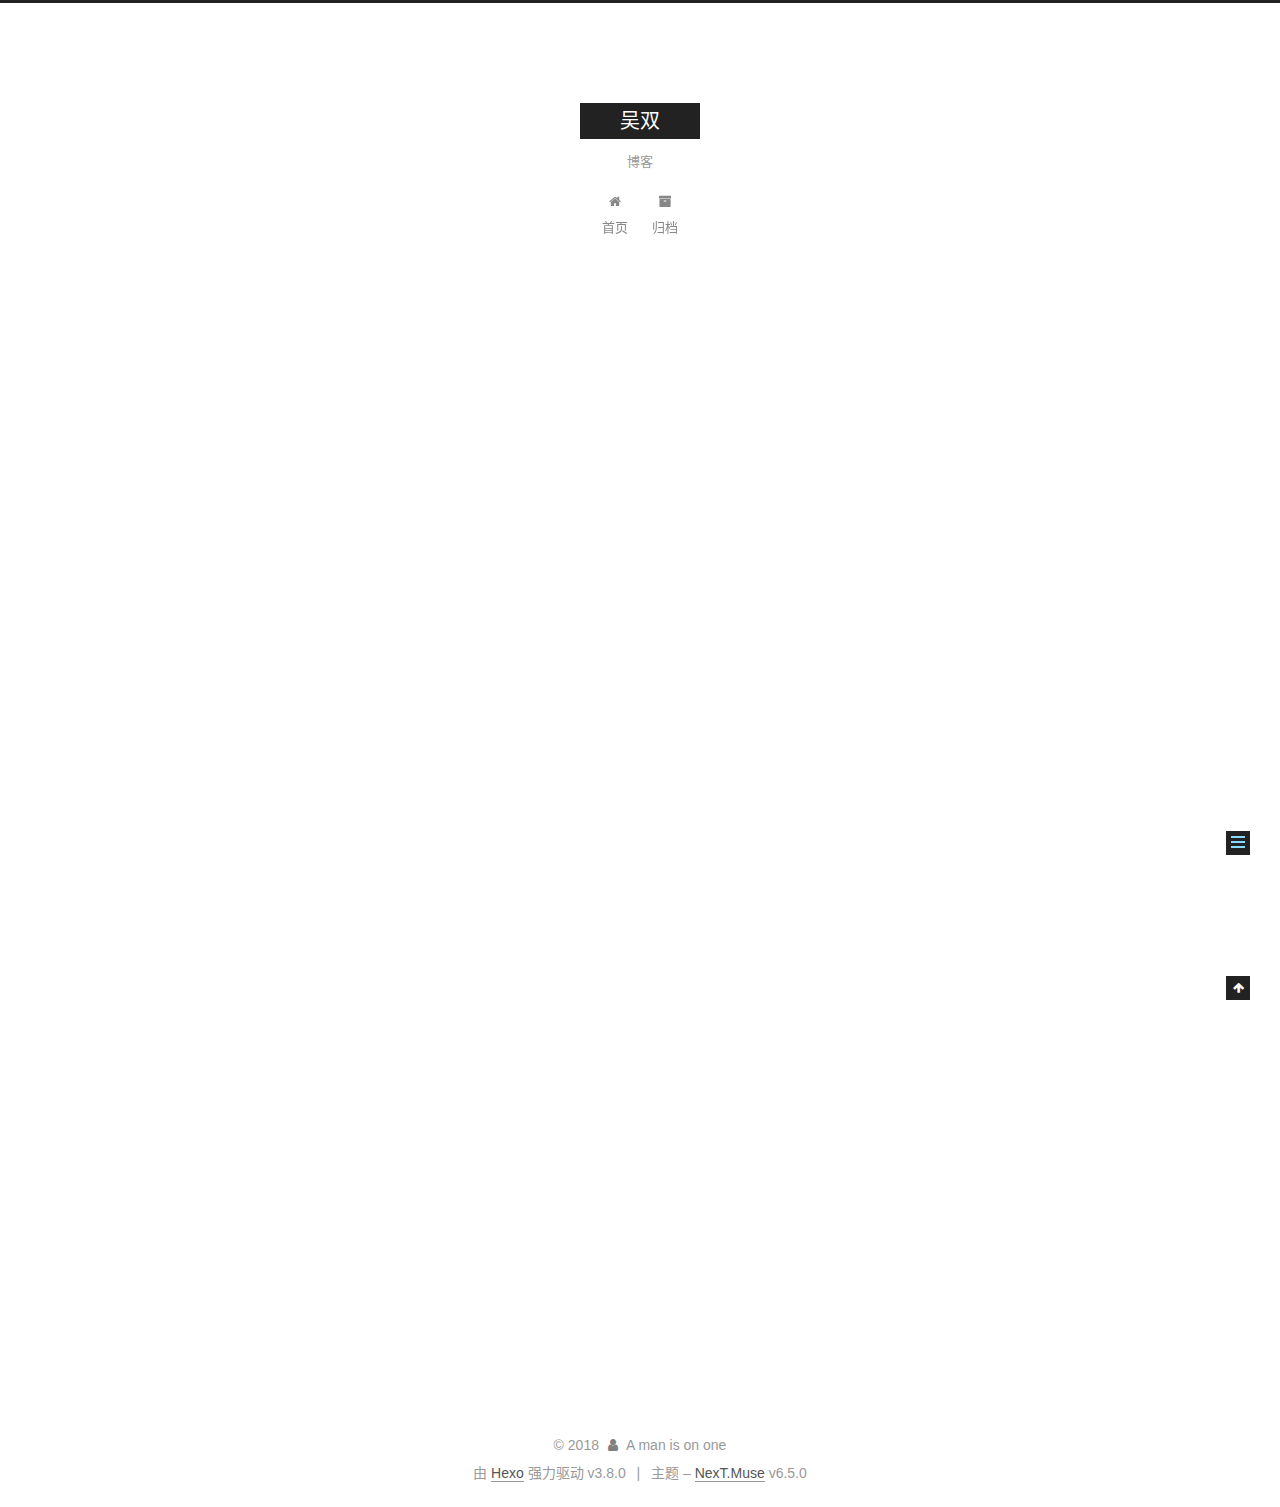
<file: 2018/11/28/hello-world/index.html>
<!DOCTYPE html>












  


<html class="theme-next muse use-motion" lang="zh-CN">
<head><meta name="generator" content="Hexo 3.8.0">
  <meta charset="UTF-8">
<meta http-equiv="X-UA-Compatible" content="IE=edge">
<meta name="viewport" content="width=device-width, initial-scale=1, maximum-scale=2">
<meta name="theme-color" content="#222">












<meta http-equiv="Cache-Control" content="no-transform">
<meta http-equiv="Cache-Control" content="no-siteapp">






















<link href="/lib/font-awesome/css/font-awesome.min.css?v=4.6.2" rel="stylesheet" type="text/css">

<link href="/css/main.css?v=6.5.0" rel="stylesheet" type="text/css">


  <link rel="apple-touch-icon" sizes="180x180" href="/images/apple-touch-icon-next.png?v=6.5.0">


  <link rel="icon" type="image/png" sizes="32x32" href="/images/favicon-32x32-next.png?v=6.5.0">


  <link rel="icon" type="image/png" sizes="16x16" href="/images/favicon-16x16-next.png?v=6.5.0">


  <link rel="mask-icon" href="/images/logo.svg?v=6.5.0" color="#222">









<script type="text/javascript" id="hexo.configurations">
  var NexT = window.NexT || {};
  var CONFIG = {
    root: '/',
    scheme: 'Muse',
    version: '6.5.0',
    sidebar: {"position":"left","display":"post","offset":12,"b2t":false,"scrollpercent":false,"onmobile":false},
    fancybox: false,
    fastclick: false,
    lazyload: false,
    tabs: true,
    motion: {"enable":true,"async":false,"transition":{"post_block":"fadeIn","post_header":"slideDownIn","post_body":"slideDownIn","coll_header":"slideLeftIn","sidebar":"slideUpIn"}},
    algolia: {
      applicationID: '',
      apiKey: '',
      indexName: '',
      hits: {"per_page":10},
      labels: {"input_placeholder":"Search for Posts","hits_empty":"We didn't find any results for the search: ${query}","hits_stats":"${hits} results found in ${time} ms"}
    }
  };
</script>


  




  <meta name="description" content="Welcome to Hexo! This is your very first post. Check documentation for more info. If you get any problems when using Hexo, you can find the answer in troubleshooting or you can ask me on GitHub. Quick">
<meta name="keywords" content="EMMMM">
<meta property="og:type" content="article">
<meta property="og:title" content="Hello World">
<meta property="og:url" content="http://yoursite.com/2018/11/28/hello-world/index.html">
<meta property="og:site_name" content="吴双">
<meta property="og:description" content="Welcome to Hexo! This is your very first post. Check documentation for more info. If you get any problems when using Hexo, you can find the answer in troubleshooting or you can ask me on GitHub. Quick">
<meta property="og:locale" content="zh-CN">
<meta property="og:updated_time" content="2018-11-28T12:02:26.534Z">
<meta name="twitter:card" content="summary">
<meta name="twitter:title" content="Hello World">
<meta name="twitter:description" content="Welcome to Hexo! This is your very first post. Check documentation for more info. If you get any problems when using Hexo, you can find the answer in troubleshooting or you can ask me on GitHub. Quick">






  <link rel="canonical" href="http://yoursite.com/2018/11/28/hello-world/">



<script type="text/javascript" id="page.configurations">
  CONFIG.page = {
    sidebar: "",
  };
</script>

  <title>Hello World | 吴双</title>
  











  <noscript>
  <style type="text/css">
    .use-motion .motion-element,
    .use-motion .brand,
    .use-motion .menu-item,
    .sidebar-inner,
    .use-motion .post-block,
    .use-motion .pagination,
    .use-motion .comments,
    .use-motion .post-header,
    .use-motion .post-body,
    .use-motion .collection-title { opacity: initial; }

    .use-motion .logo,
    .use-motion .site-title,
    .use-motion .site-subtitle {
      opacity: initial;
      top: initial;
    }

    .use-motion {
      .logo-line-before i { left: initial; }
      .logo-line-after i { right: initial; }
    }
  </style>
</noscript>

</head>

<body itemscope="" itemtype="http://schema.org/WebPage" lang="zh-CN">

  
  
    
  

  <div class="container sidebar-position-left page-post-detail">
    <div class="headband"></div>

    <header id="header" class="header" itemscope="" itemtype="http://schema.org/WPHeader">
      <div class="header-inner"><div class="site-brand-wrapper">
  <div class="site-meta ">
    

    <div class="custom-logo-site-title">
      <a href="/" class="brand" rel="start">
        <span class="logo-line-before"><i></i></span>
        <span class="site-title">吴双</span>
        <span class="logo-line-after"><i></i></span>
      </a>
    </div>
    
      
        <p class="site-subtitle">博客</p>
      
    
  </div>

  <div class="site-nav-toggle">
    <button aria-label="切换导航栏">
      <span class="btn-bar"></span>
      <span class="btn-bar"></span>
      <span class="btn-bar"></span>
    </button>
  </div>
</div>



<nav class="site-nav">
  
    <ul id="menu" class="menu">
      
        
        
        
          
          <li class="menu-item menu-item-home">

    
    
    
      
    

    

    <a href="/" rel="section"><i class="menu-item-icon fa fa-fw fa-home"></i> <br>首页</a>

  </li>
        
        
        
          
          <li class="menu-item menu-item-archives">

    
    
    
      
    

    

    <a href="/archives/" rel="section"><i class="menu-item-icon fa fa-fw fa-archive"></i> <br>归档</a>

  </li>

      
      
    </ul>
  

  
    

  

  
</nav>



  



</div>
    </header>

    


    <main id="main" class="main">
      <div class="main-inner">
        <div class="content-wrap">
          
          <div id="content" class="content">
            

  <div id="posts" class="posts-expand">
    

  

  
  
  

  

  <article class="post post-type-normal" itemscope="" itemtype="http://schema.org/Article">
  
  
  
  <div class="post-block">
    <link itemprop="mainEntityOfPage" href="http://yoursite.com/2018/11/28/hello-world/">

    <span hidden itemprop="author" itemscope="" itemtype="http://schema.org/Person">
      <meta itemprop="name" content="A man is on one">
      <meta itemprop="description" content="个人网站">
      <meta itemprop="image" content="/images/avatar.gif">
    </span>

    <span hidden itemprop="publisher" itemscope="" itemtype="http://schema.org/Organization">
      <meta itemprop="name" content="吴双">
    </span>

    
      <header class="post-header">

        
        
          <h1 class="post-title" itemprop="name headline">Hello World
              
            
          </h1>
        

        <div class="post-meta">
          <span class="post-time">

            
            
            

            
              <span class="post-meta-item-icon">
                <i class="fa fa-calendar-o"></i>
              </span>
              
                <span class="post-meta-item-text">发表于</span>
              

              
                
              

              <time title="创建时间：2018-11-28 20:02:26" itemprop="dateCreated datePublished" datetime="2018-11-28T20:02:26+08:00">2018-11-28</time>
            

            
          </span>

          

          
            
          

          
          

          

          

          

        </div>
      </header>
    

    
    
    
    <div class="post-body" itemprop="articleBody">

      
      

      
        <p>Welcome to <a href="https://hexo.io/" target="_blank" rel="noopener">Hexo</a>! This is your very first post. Check <a href="https://hexo.io/docs/" target="_blank" rel="noopener">documentation</a> for more info. If you get any problems when using Hexo, you can find the answer in <a href="https://hexo.io/docs/troubleshooting.html" target="_blank" rel="noopener">troubleshooting</a> or you can ask me on <a href="https://github.com/hexojs/hexo/issues" target="_blank" rel="noopener">GitHub</a>.</p>
<h2 id="Quick-Start"><a href="#Quick-Start" class="headerlink" title="Quick Start"></a>Quick Start</h2><h3 id="Create-a-new-post"><a href="#Create-a-new-post" class="headerlink" title="Create a new post"></a>Create a new post</h3><figure class="highlight bash"><table><tr><td class="gutter"><pre><span class="line">1</span><br></pre></td><td class="code"><pre><span class="line">$ hexo new <span class="string">"My New Post"</span></span><br></pre></td></tr></table></figure>
<p>More info: <a href="https://hexo.io/docs/writing.html" target="_blank" rel="noopener">Writing</a></p>
<h3 id="Run-server"><a href="#Run-server" class="headerlink" title="Run server"></a>Run server</h3><figure class="highlight bash"><table><tr><td class="gutter"><pre><span class="line">1</span><br></pre></td><td class="code"><pre><span class="line">$ hexo server</span><br></pre></td></tr></table></figure>
<p>More info: <a href="https://hexo.io/docs/server.html" target="_blank" rel="noopener">Server</a></p>
<h3 id="Generate-static-files"><a href="#Generate-static-files" class="headerlink" title="Generate static files"></a>Generate static files</h3><figure class="highlight bash"><table><tr><td class="gutter"><pre><span class="line">1</span><br></pre></td><td class="code"><pre><span class="line">$ hexo generate</span><br></pre></td></tr></table></figure>
<p>More info: <a href="https://hexo.io/docs/generating.html" target="_blank" rel="noopener">Generating</a></p>
<h3 id="Deploy-to-remote-sites"><a href="#Deploy-to-remote-sites" class="headerlink" title="Deploy to remote sites"></a>Deploy to remote sites</h3><figure class="highlight bash"><table><tr><td class="gutter"><pre><span class="line">1</span><br></pre></td><td class="code"><pre><span class="line">$ hexo deploy</span><br></pre></td></tr></table></figure>
<p>More info: <a href="https://hexo.io/docs/deployment.html" target="_blank" rel="noopener">Deployment</a></p>

      
    </div>

    

    
    
    

    

    
       
    
    

    

    <footer class="post-footer">
      

      
      
      

      

      
      
    </footer>
  </div>
  
  
  
  </article>


  </div>


          </div>
          

  



        </div>
        
          
  
  <div class="sidebar-toggle">
    <div class="sidebar-toggle-line-wrap">
      <span class="sidebar-toggle-line sidebar-toggle-line-first"></span>
      <span class="sidebar-toggle-line sidebar-toggle-line-middle"></span>
      <span class="sidebar-toggle-line sidebar-toggle-line-last"></span>
    </div>
  </div>

  <aside id="sidebar" class="sidebar">
    
    <div class="sidebar-inner">

      

      
        <ul class="sidebar-nav motion-element">
          <li class="sidebar-nav-toc sidebar-nav-active" data-target="post-toc-wrap">
            文章目录
          </li>
          <li class="sidebar-nav-overview" data-target="site-overview-wrap">
            站点概览
          </li>
        </ul>
      

      <section class="site-overview-wrap sidebar-panel">
        <div class="site-overview">
          <div class="site-author motion-element" itemprop="author" itemscope="" itemtype="http://schema.org/Person">
            
              <p class="site-author-name" itemprop="name">A man is on one</p>
              <p class="site-description motion-element" itemprop="description">个人网站</p>
          </div>

          
            <nav class="site-state motion-element">
              
                <div class="site-state-item site-state-posts">
                
                  <a href="/archives/">
                
                    <span class="site-state-item-count">1</span>
                    <span class="site-state-item-name">日志</span>
                  </a>
                </div>
              

              

              
            </nav>
          

          

          

          

          
          

          
            
          
          

        </div>
      </section>

      
      <!--noindex-->
        <section class="post-toc-wrap motion-element sidebar-panel sidebar-panel-active">
          <div class="post-toc">

            
              
            

            
              <div class="post-toc-content"><ol class="nav"><li class="nav-item nav-level-2"><a class="nav-link" href="#Quick-Start"><span class="nav-number">1.</span> <span class="nav-text">Quick Start</span></a><ol class="nav-child"><li class="nav-item nav-level-3"><a class="nav-link" href="#Create-a-new-post"><span class="nav-number">1.1.</span> <span class="nav-text">Create a new post</span></a></li><li class="nav-item nav-level-3"><a class="nav-link" href="#Run-server"><span class="nav-number">1.2.</span> <span class="nav-text">Run server</span></a></li><li class="nav-item nav-level-3"><a class="nav-link" href="#Generate-static-files"><span class="nav-number">1.3.</span> <span class="nav-text">Generate static files</span></a></li><li class="nav-item nav-level-3"><a class="nav-link" href="#Deploy-to-remote-sites"><span class="nav-number">1.4.</span> <span class="nav-text">Deploy to remote sites</span></a></li></ol></li></ol></div>
            

          </div>
        </section>
      <!--/noindex-->
      

      

    </div>
  </aside>


        
      </div>
    </main>

    <footer id="footer" class="footer">
      <div class="footer-inner">
        <div class="copyright">&copy; <span itemprop="copyrightYear">2018</span>
  <span class="with-love" id="animate">
    <i class="fa fa-user"></i>
  </span>
  <span class="author" itemprop="copyrightHolder">A man is on one</span>

  

  
</div>


  <div class="powered-by">由 <a href="https://hexo.io" class="theme-link" rel="noopener" target="_blank">Hexo</a> 强力驱动 v3.8.0</div>



  <span class="post-meta-divider">|</span>



  <div class="theme-info">主题 – <a href="https://theme-next.org" class="theme-link" rel="noopener" target="_blank">NexT.Muse</a> v6.5.0</div>




        








        
      </div>
    </footer>

    
      <div class="back-to-top">
        <i class="fa fa-arrow-up"></i>
        
      </div>
    

    
	
    

    
  </div>

  

<script type="text/javascript">
  if (Object.prototype.toString.call(window.Promise) !== '[object Function]') {
    window.Promise = null;
  }
</script>


























  
  
    <script type="text/javascript" src="/lib/jquery/index.js?v=2.1.3"></script>
  

  
  
    <script type="text/javascript" src="/lib/velocity/velocity.min.js?v=1.2.1"></script>
  

  
  
    <script type="text/javascript" src="/lib/velocity/velocity.ui.min.js?v=1.2.1"></script>
  


  


  <script type="text/javascript" src="/js/src/utils.js?v=6.5.0"></script>

  <script type="text/javascript" src="/js/src/motion.js?v=6.5.0"></script>



  
  

  
  <script type="text/javascript" src="/js/src/scrollspy.js?v=6.5.0"></script>
<script type="text/javascript" src="/js/src/post-details.js?v=6.5.0"></script>



  


  <script type="text/javascript" src="/js/src/bootstrap.js?v=6.5.0"></script>



  



  










  





  

  

  

  

  

  
  

  

  

  

  

  

  

</body>
</html>
</file>
<file: css/main.css>
/* normalize.css v3.0.2 | MIT License | git.io/normalize */
html {
  font-family: sans-serif; /* 1 */
  -ms-text-size-adjust: 100%; /* 2 */
  -webkit-text-size-adjust: 100%; /* 2 */
}
body {
  margin: 0;
}
article,
aside,
details,
figcaption,
figure,
footer,
header,
hgroup,
main,
menu,
nav,
section,
summary {
  display: block;
}
audio,
canvas,
progress,
video {
  display: inline-block; /* 1 */
  vertical-align: baseline; /* 2 */
}
audio:not([controls]) {
  display: none;
  height: 0;
}
[hidden],
template {
  display: none;
}
a {
  background-color: transparent;
}
a:active,
a:hover {
  outline: 0;
}
abbr[title] {
  border-bottom: 1px dotted;
}
b,
strong {
  font-weight: bold;
}
dfn {
  font-style: italic;
}
h1 {
  font-size: 2em;
  margin: 0.67em 0;
}
mark {
  background: #ff0;
  color: #000;
}
small {
  font-size: 80%;
}
sub,
sup {
  font-size: 75%;
  line-height: 0;
  position: relative;
  vertical-align: baseline;
}
sup {
  top: -0.5em;
}
sub {
  bottom: -0.25em;
}
img {
  border: 0;
}
svg:not(:root) {
  overflow: hidden;
}
figure {
  margin: 1em 40px;
}
hr {
  -moz-box-sizing: content-box;
  box-sizing: content-box;
  height: 0;
}
pre {
  overflow: auto;
}
code,
kbd,
pre,
samp {
  font-family: monospace, monospace;
  font-size: 1em;
}
button,
input,
optgroup,
select,
textarea {
  color: inherit; /* 1 */
  font: inherit; /* 2 */
  margin: 0; /* 3 */
}
button {
  overflow: visible;
}
button,
select {
  text-transform: none;
}
button,
html input[type="button"],
input[type="reset"],
input[type="submit"] {
  -webkit-appearance: button; /* 2 */
  cursor: pointer; /* 3 */
}
button[disabled],
html input[disabled] {
  cursor: default;
}
button::-moz-focus-inner,
input::-moz-focus-inner {
  border: 0;
  padding: 0;
}
input {
  line-height: normal;
}
input[type="checkbox"],
input[type="radio"] {
  box-sizing: border-box; /* 1 */
  padding: 0; /* 2 */
}
input[type="number"]::-webkit-inner-spin-button,
input[type="number"]::-webkit-outer-spin-button {
  height: auto;
}
input[type="search"] {
  -webkit-appearance: textfield; /* 1 */
  -moz-box-sizing: content-box;
  -webkit-box-sizing: content-box; /* 2 */
  box-sizing: content-box;
}
input[type="search"]::-webkit-search-cancel-button,
input[type="search"]::-webkit-search-decoration {
  -webkit-appearance: none;
}
fieldset {
  border: 1px solid #c0c0c0;
  margin: 0 2px;
  padding: 0.35em 0.625em 0.75em;
}
legend {
  border: 0; /* 1 */
  padding: 0; /* 2 */
}
textarea {
  overflow: auto;
}
optgroup {
  font-weight: bold;
}
table {
  border-collapse: collapse;
  border-spacing: 0;
}
td,
th {
  padding: 0;
}
::selection {
  background: #262a30;
  color: #fff;
}
body {
  position: relative;
  font-family: 'Lato', "PingFang SC", "Microsoft YaHei", sans-serif;
  font-size: 14px;
  line-height: 2;
  color: #555;
  background: #fff;
}
@media (max-width: 767px) {
  body {
    padding-right: 0 !important;
  }
}
@media (min-width: 768px) and (max-width: 991px) {
  body {
    padding-right: 0 !important;
  }
}
@media (min-width: 1200px) {
  body {
    font-size: 16px;
  }
}
h1,
h2,
h3,
h4,
h5,
h6 {
  margin: 0;
  padding: 0;
  font-weight: bold;
  line-height: 1.5;
  font-family: 'Lato', "PingFang SC", "Microsoft YaHei", sans-serif;
}
h1,
h2,
h3,
h4,
h5,
h6 {
  margin: 20px 0 15px;
}
h1 {
  font-size: 22px;
}
@media (max-width: 767px) {
  h1 {
    font-size: 18px;
  }
}
h2 {
  font-size: 20px;
}
@media (max-width: 767px) {
  h2 {
    font-size: 16px;
  }
}
h3 {
  font-size: 18px;
}
@media (max-width: 767px) {
  h3 {
    font-size: 14px;
  }
}
h4 {
  font-size: 16px;
}
@media (max-width: 767px) {
  h4 {
    font-size: 12px;
  }
}
h5 {
  font-size: 14px;
}
@media (max-width: 767px) {
  h5 {
    font-size: 10px;
  }
}
h6 {
  font-size: 12px;
}
@media (max-width: 767px) {
  h6 {
    font-size: 8px;
  }
}
p {
  margin: 0 0 20px 0;
}
a,
span.exturl {
  overflow-wrap: break-word;
  word-wrap: break-word;
  background-color: transparent;
  color: #555;
  text-decoration: none;
  outline: none;
  border-bottom: 1px solid #999;
  cursor: pointer;
}
a:hover,
span.exturl:hover {
  color: #222;
  border-bottom-color: #222;
}
blockquote {
  margin: 0;
  padding: 0;
}
img {
  display: block;
  margin: auto;
  max-width: 100%;
  height: auto;
}
hr {
  margin: 40px 0;
  height: 3px;
  border: none;
  background-color: #ddd;
  background-image: repeating-linear-gradient(-45deg, #fff, #fff 4px, transparent 4px, transparent 8px);
}
blockquote {
  padding: 0 15px;
  color: #666;
  border-left: 4px solid #ddd;
}
blockquote cite::before {
  content: "-";
  padding: 0 5px;
}
dt {
  font-weight: 700;
}
dd {
  margin: 0;
  padding: 0;
}
kbd {
  border: 1px solid #ccc;
  border-radius: 0.2em;
  box-shadow: 0.1em 0.1em 0.2em rgba(0,0,0,0.1);
  background-color: #f9f9f9;
  font-family: inherit;
  background-image: -webkit-linear-gradient(top, #eee, #fff, #eee);
  padding: 0.1em 0.3em;
  white-space: nowrap;
}
.text-left {
  text-align: left;
}
.text-center {
  text-align: center;
}
.text-right {
  text-align: right;
}
.text-justify {
  text-align: justify;
}
.text-nowrap {
  white-space: nowrap;
}
.text-lowercase {
  text-transform: lowercase;
}
.text-uppercase {
  text-transform: uppercase;
}
.text-capitalize {
  text-transform: capitalize;
}
.center-block {
  display: block;
  margin-left: auto;
  margin-right: auto;
}
.clearfix:before,
.clearfix:after {
  content: " ";
  display: table;
}
.clearfix:after {
  clear: both;
}
.pullquote {
  width: 45%;
}
.pullquote.left {
  float: left;
  margin-left: 5px;
  margin-right: 10px;
}
.pullquote.right {
  float: right;
  margin-left: 10px;
  margin-right: 5px;
}
.affix.affix.affix {
  position: fixed;
}
.translation {
  margin-top: -20px;
  font-size: 14px;
  color: #999;
}
.scrollbar-measure {
  width: 100px;
  height: 100px;
  overflow: scroll;
  position: absolute;
  top: -9999px;
}
.use-motion .motion-element {
  opacity: 0;
}
table {
  margin: 20px 0;
  width: 100%;
  border-collapse: collapse;
  border-spacing: 0;
  border: 1px solid #ddd;
  font-size: 14px;
  word-break: break-all;
}
table>tbody>tr:nth-of-type(odd) {
  background-color: #f9f9f9;
}
table>tbody>tr:hover {
  background-color: #f5f5f5;
}
caption,
th,
td {
  padding: 8px;
  text-align: left;
  vertical-align: middle;
  font-weight: normal;
}
th,
td {
  border-bottom: 3px solid #ddd;
  border-right: 1px solid #eee;
}
th {
  padding-bottom: 10px;
  font-weight: 700;
}
td {
  border-bottom-width: 1px;
}
html,
body {
  height: 100%;
}
.container {
  position: relative;
  min-height: 100%;
}
.header-inner {
  margin: 0 auto;
  padding: 100px 0 70px;
  width: 700px;
}
@media (min-width: 1200px) {
  .container .header-inner {
    width: 800px;
  }
}
@media (min-width: 1600px) {
  .container .header-inner {
    width: 900px;
  }
}
.main {
  padding-bottom: 150px;
}
.main-inner {
  margin: 0 auto;
  width: 700px;
}
@media (min-width: 1200px) {
  .container .main-inner {
    width: 800px;
  }
}
@media (min-width: 1600px) {
  .container .main-inner {
    width: 900px;
  }
}
.footer {
  position: absolute;
  left: 0;
  bottom: 0;
  width: 100%;
  min-height: 50px;
}
.footer-inner {
  box-sizing: border-box;
  margin: 20px auto;
  width: 700px;
}
@media (min-width: 1200px) {
  .container .footer-inner {
    width: 800px;
  }
}
@media (min-width: 1600px) {
  .container .footer-inner {
    width: 900px;
  }
}
pre,
.highlight {
  overflow: auto;
  margin: 20px 0;
  padding: 0;
  font-size: 14px;
  color: #4d4d4c;
  background: #f7f7f7;
  line-height: 1.6;
}
pre,
code {
  font-family: consolas, Menlo, "PingFang SC", "Microsoft YaHei", monospace;
}
code {
  overflow-wrap: break-word;
  word-wrap: break-word;
  padding: 2px 4px;
  color: #555;
  background: #eee;
  border-radius: 3px;
  font-size: 14px;
}
pre {
  padding: 10px;
}
pre code {
  padding: 0;
  color: #4d4d4c;
  background: none;
  text-shadow: none;
}
.highlight {
  border-radius: 1px;
}
.highlight pre {
  border: none;
  margin: 0;
  padding: 10px 0;
}
.highlight table {
  margin: 0;
  width: auto;
  border: none;
}
.highlight td {
  border: none;
  padding: 0;
}
.highlight figcaption {
  font-size: 1em;
  color: #4d4d4c;
  line-height: 1em;
  margin-bottom: 1em;
  margin: 0em;
  padding: 0.5em;
  background: #eee;
  border-bottom: 1px solid #e9e9e9;
}
.highlight figcaption:before,
.highlight figcaption:after {
  content: " ";
  display: table;
}
.highlight figcaption:after {
  clear: both;
}
.highlight figcaption a {
  float: right;
  color: #4d4d4c;
}
.highlight figcaption a:hover {
  border-bottom-color: #4d4d4c;
}
.highlight .gutter pre {
  padding-left: 10px;
  padding-right: 10px;
  color: #869194;
  text-align: right;
  background-color: #eff2f3;
}
.highlight .code pre {
  width: 100%;
  padding-left: 10px;
  padding-right: 10px;
  background-color: #f7f7f7;
}
.highlight .line {
  height: 20px;
}
.gutter {
  -webkit-user-select: none;
  -moz-user-select: none;
  -ms-user-select: none;
  user-select: none;
}
.gist table {
  width: auto;
}
.gist table td {
  border: none;
}
pre .deletion {
  background: #fdd;
}
pre .addition {
  background: #dfd;
}
pre .meta {
  color: #8959a8;
}
pre .comment {
  color: #8e908c;
}
pre .variable,
pre .attribute,
pre .tag,
pre .regexp,
pre .ruby .constant,
pre .xml .tag .title,
pre .xml .pi,
pre .xml .doctype,
pre .html .doctype,
pre .css .id,
pre .css .class,
pre .css .pseudo {
  color: #c82829;
}
pre .number,
pre .preprocessor,
pre .built_in,
pre .literal,
pre .params,
pre .constant,
pre .command {
  color: #f5871f;
}
pre .ruby .class .title,
pre .css .rules .attribute,
pre .string,
pre .value,
pre .inheritance,
pre .header,
pre .ruby .symbol,
pre .xml .cdata,
pre .special,
pre .number,
pre .formula {
  color: #718c00;
}
pre .title,
pre .css .hexcolor {
  color: #3e999f;
}
pre .function,
pre .python .decorator,
pre .python .title,
pre .ruby .function .title,
pre .ruby .title .keyword,
pre .perl .sub,
pre .javascript .title,
pre .coffeescript .title {
  color: #4271ae;
}
pre .keyword,
pre .javascript .function {
  color: #8959a8;
}
.posts-expand .post-body img.full-image {
  border: none;
}
.blockquote-center,
.page-home .post-type-quote blockquote,
.page-post-detail .post-type-quote blockquote {
  position: relative;
  margin: 40px 0;
  padding: 0;
  border-left: none;
  text-align: center;
}
.blockquote-center::before,
.page-home .post-type-quote blockquote::before,
.page-post-detail .post-type-quote blockquote::before,
.blockquote-center::after,
.page-home .post-type-quote blockquote::after,
.page-post-detail .post-type-quote blockquote::after {
  position: absolute;
  content: ' ';
  display: block;
  width: 100%;
  height: 24px;
  opacity: 0.2;
  background-repeat: no-repeat;
  background-position: 0 -6px;
  background-size: 22px 22px;
}
.blockquote-center::before,
.page-home .post-type-quote blockquote::before,
.page-post-detail .post-type-quote blockquote::before {
  top: -20px;
  background-image: url("../images/quote-l.svg");
  border-top: 1px solid #ccc;
}
.blockquote-center::after,
.page-home .post-type-quote blockquote::after,
.page-post-detail .post-type-quote blockquote::after {
  bottom: -20px;
  background-image: url("../images/quote-r.svg");
  border-bottom: 1px solid #ccc;
  background-position: 100% 8px;
}
.blockquote-center p,
.page-home .post-type-quote blockquote p,
.page-post-detail .post-type-quote blockquote p,
.blockquote-center div,
.page-home .post-type-quote blockquote div,
.page-post-detail .post-type-quote blockquote div {
  text-align: center;
}
.post .post-body .group-picture img {
  box-sizing: border-box;
  padding: 0 3px;
  border: none;
}
.post .group-picture-row {
  overflow: hidden;
  margin-top: 6px;
}
.post .group-picture-row:first-child {
  margin-top: 0;
}
.post .group-picture-column {
  float: left;
}
.page-post-detail .post-body .group-picture-column {
  float: none;
  margin-top: 10px;
  width: auto !important;
}
.page-post-detail .post-body .group-picture-column img {
  margin: 0 auto;
}
.page-archive .group-picture-container {
  overflow: hidden;
}
.page-archive .group-picture-row {
  float: left;
}
.page-archive .group-picture-row:first-child {
  margin-top: 6px;
}
.page-archive .group-picture-column {
  max-width: 150px;
  max-height: 150px;
}
.post-body .note {
  position: relative;
  padding: 15px;
  margin-bottom: 20px;
  border: 1px solid #eee;
  border-left-width: 5px;
  border-radius: 3px;
}
.post-body .note h2,
.post-body .note h3,
.post-body .note h4,
.post-body .note h5,
.post-body .note h6 {
  margin-top: 0;
  margin-bottom: 0;
  border-bottom: initial;
  padding-top: 0 !important;
}
.post-body .note p:first-child,
.post-body .note ul:first-child,
.post-body .note ol:first-child,
.post-body .note table:first-child,
.post-body .note pre:first-child,
.post-body .note blockquote:first-child {
  margin-top: 0;
}
.post-body .note p:last-child,
.post-body .note ul:last-child,
.post-body .note ol:last-child,
.post-body .note table:last-child,
.post-body .note pre:last-child,
.post-body .note blockquote:last-child {
  margin-bottom: 0;
}
.post-body .note.default {
  border-left-color: #777;
}
.post-body .note.default h2,
.post-body .note.default h3,
.post-body .note.default h4,
.post-body .note.default h5,
.post-body .note.default h6 {
  color: #777;
}
.post-body .note.primary {
  border-left-color: #6f42c1;
}
.post-body .note.primary h2,
.post-body .note.primary h3,
.post-body .note.primary h4,
.post-body .note.primary h5,
.post-body .note.primary h6 {
  color: #6f42c1;
}
.post-body .note.info {
  border-left-color: #428bca;
}
.post-body .note.info h2,
.post-body .note.info h3,
.post-body .note.info h4,
.post-body .note.info h5,
.post-body .note.info h6 {
  color: #428bca;
}
.post-body .note.success {
  border-left-color: #5cb85c;
}
.post-body .note.success h2,
.post-body .note.success h3,
.post-body .note.success h4,
.post-body .note.success h5,
.post-body .note.success h6 {
  color: #5cb85c;
}
.post-body .note.warning {
  border-left-color: #f0ad4e;
}
.post-body .note.warning h2,
.post-body .note.warning h3,
.post-body .note.warning h4,
.post-body .note.warning h5,
.post-body .note.warning h6 {
  color: #f0ad4e;
}
.post-body .note.danger {
  border-left-color: #d9534f;
}
.post-body .note.danger h2,
.post-body .note.danger h3,
.post-body .note.danger h4,
.post-body .note.danger h5,
.post-body .note.danger h6 {
  color: #d9534f;
}
.post-body .label {
  display: inline;
  padding: 0 2px;
  white-space: nowrap;
}
.post-body .label.default {
  background-color: #f0f0f0;
}
.post-body .label.primary {
  background-color: #efe6f7;
}
.post-body .label.info {
  background-color: #e5f2f8;
}
.post-body .label.success {
  background-color: #e7f4e9;
}
.post-body .label.warning {
  background-color: #fcf6e1;
}
.post-body .label.danger {
  background-color: #fae8eb;
}
.post-body .tabs {
  position: relative;
  display: block;
  margin-bottom: 20px;
  padding-top: 10px;
}
.post-body .tabs ul.nav-tabs {
  margin: 0;
  padding: 0;
  display: flex;
  margin-bottom: -1px;
}
@media (max-width: 413px) {
  .post-body .tabs ul.nav-tabs {
    display: block;
    margin-bottom: 5px;
  }
}
.post-body .tabs ul.nav-tabs li.tab {
  list-style-type: none !important;
  margin: 0 0.25em 0 0;
  border-top: 3px solid transparent;
  border-left: 1px solid transparent;
  border-right: 1px solid transparent;
}
@media (max-width: 413px) {
  .post-body .tabs ul.nav-tabs li.tab {
    margin: initial;
    border-top: 1px solid transparent;
    border-left: 3px solid transparent;
    border-right: 1px solid transparent;
    border-bottom: 1px solid transparent;
  }
}
.post-body .tabs ul.nav-tabs li.tab a {
  outline: 0;
  border-bottom: initial;
  display: block;
  line-height: 1.8em;
  padding: 0.25em 0.75em;
  transition-duration: 0.2s;
  transition-timing-function: ease-out;
  transition-delay: 0s;
}
.post-body .tabs ul.nav-tabs li.tab a i {
  width: 1.285714285714286em;
}
.post-body .tabs ul.nav-tabs li.tab.active {
  border-top: 3px solid #fc6423;
  border-left: 1px solid #ddd;
  border-right: 1px solid #ddd;
  background-color: #fff;
}
@media (max-width: 413px) {
  .post-body .tabs ul.nav-tabs li.tab.active {
    border-top: 1px solid #ddd;
    border-left: 3px solid #fc6423;
    border-right: 1px solid #ddd;
    border-bottom: 1px solid #ddd;
  }
}
.post-body .tabs ul.nav-tabs li.tab.active a {
  cursor: default;
  color: #555;
}
.post-body .tabs .tab-content {
  background-color: #fff;
}
.post-body .tabs .tab-content .tab-pane {
  border: 1px solid #ddd;
  padding: 20px 20px 0 20px;
}
.post-body .tabs .tab-content .tab-pane:not(.active) {
  display: none !important;
}
.post-body .tabs .tab-content .tab-pane.active {
  display: block !important;
}
.btn {
  display: inline-block;
  padding: 0 20px;
  font-size: 14px;
  color: #fff;
  background: #222;
  border: 2px solid #222;
  text-decoration: none;
  border-radius: 0;
  transition-property: background-color;
  transition-duration: 0.2s;
  transition-timing-function: ease-in-out;
  transition-delay: 0s;
  line-height: 2;
}
.btn:hover {
  border-color: #222;
  color: #222;
  background: #fff;
}
.btn +.btn {
  margin: 0 0 8px 8px;
}
.btn .fa-fw {
  width: 1.285714285714286em;
  text-align: left;
}
.btn-bar {
  display: block;
  width: 22px;
  height: 2px;
  background: #555;
  border-radius: 1px;
}
.btn-bar+.btn-bar {
  margin-top: 4px;
}
.pagination {
  margin: 120px 0 40px;
  text-align: center;
  border-top: 1px solid #eee;
}
.page-number-basic,
.pagination .prev,
.pagination .next,
.pagination .page-number,
.pagination .space {
  display: inline-block;
  position: relative;
  top: -1px;
  margin: 0 10px;
  padding: 0 11px;
}
@media (max-width: 767px) {
  .page-number-basic,
  .pagination .prev,
  .pagination .next,
  .pagination .page-number,
  .pagination .space {
    margin: 0 5px;
  }
}
.pagination .prev,
.pagination .next,
.pagination .page-number {
  border-bottom: 0;
  border-top: 1px solid #eee;
  transition-property: border-color;
  transition-duration: 0.2s;
  transition-timing-function: ease-in-out;
  transition-delay: 0s;
}
.pagination .prev:hover,
.pagination .next:hover,
.pagination .page-number:hover {
  border-top-color: #222;
}
.pagination .space {
  padding: 0;
  margin: 0;
}
.pagination .prev {
  margin-left: 0;
}
.pagination .next {
  margin-right: 0;
}
.pagination .page-number.current {
  color: #fff;
  background: #ccc;
  border-top-color: #ccc;
}
@media (max-width: 767px) {
  .pagination {
    border-top: none;
  }
  .pagination .prev,
  .pagination .next,
  .pagination .page-number {
    margin-bottom: 10px;
    border-top: 0;
    border-bottom: 1px solid #eee;
    padding: 0 10px;
  }
  .pagination .prev:hover,
  .pagination .next:hover,
  .pagination .page-number:hover {
    border-bottom-color: #222;
  }
}
.comments {
  margin: 60px 20px 0;
}
.tag-cloud {
  text-align: center;
}
.tag-cloud a {
  display: inline-block;
  margin: 10px;
}
.back-to-top {
  box-sizing: border-box;
  position: fixed;
  bottom: -100px;
  right: 30px;
  z-index: 1050;
  padding: 0 6px;
  width: 24px;
  background: #222;
  font-size: 12px;
  opacity: 1;
  color: #fff;
  cursor: pointer;
  text-align: center;
  -webkit-transform: translateZ(0);
  transition-property: bottom;
  transition-duration: 0.2s;
  transition-timing-function: ease-in-out;
  transition-delay: 0s;
}
@media (min-width: 768px) and (max-width: 991px) {
  .back-to-top {
    display: none !important;
  }
}
@media (max-width: 767px) {
  .back-to-top {
    display: none !important;
  }
}
.back-to-top.back-to-top-on {
  bottom: 19px;
}
.header {
  background: transparent;
}
.header-inner {
  position: relative;
}
.headband {
  height: 3px;
  background: #222;
}
.site-meta {
  margin: 0;
  text-align: center;
}
@media (max-width: 767px) {
  .site-meta {
    text-align: center;
  }
}
.brand {
  position: relative;
  display: inline-block;
  padding: 0 40px;
  color: #fff;
  background: #222;
  border-bottom: none;
}
.brand:hover {
  color: #fff;
}
.logo {
  display: inline-block;
  margin-right: 5px;
  line-height: 36px;
  vertical-align: top;
}
.site-title {
  display: inline-block;
  vertical-align: top;
  line-height: 36px;
  font-size: 20px;
  font-weight: normal;
  font-family: 'Lato', "PingFang SC", "Microsoft YaHei", sans-serif;
}
.site-subtitle {
  margin-top: 10px;
  font-size: 13px;
  color: #999;
}
.use-motion .brand {
  opacity: 0;
}
.use-motion .logo,
.use-motion .site-title,
.use-motion .site-subtitle {
  opacity: 0;
  position: relative;
  top: -10px;
}
.site-nav-toggle {
  display: none;
  position: absolute;
  top: 10px;
  left: 10px;
}
@media (max-width: 767px) {
  .site-nav-toggle {
    display: block;
  }
}
.site-nav-toggle button {
  margin-top: 2px;
  padding: 9px 10px;
  background: transparent;
  border: none;
}
@media (max-width: 767px) {
  .site-nav {
    display: none;
    margin: 0 -10px;
    padding: 0 10px;
    clear: both;
    border-top: 1px solid #ddd;
  }
}
@media (min-width: 768px) and (max-width: 991px) {
  .site-nav {
    display: block !important;
  }
}
@media (min-width: 992px) {
  .site-nav {
    display: block !important;
  }
}
.menu {
  margin-top: 20px;
  padding-left: 0;
  text-align: center;
}
.menu .menu-item {
  display: inline-block;
  margin: 0 10px;
  list-style: none;
}
@media screen and (max-width: 767px) {
  .menu .menu-item {
    margin-top: 10px;
  }
}
.menu .menu-item a,
.menu .menu-item span.exturl {
  display: block;
  font-size: 13px;
  line-height: inherit;
  border-bottom: 1px solid transparent;
  transition-property: border-color;
  transition-duration: 0.2s;
  transition-timing-function: ease-in-out;
  transition-delay: 0s;
}
.menu .menu-item a:hover,
.menu .menu-item span.exturl:hover {
  border-bottom-color: #222;
}
.menu .menu-item .fa {
  margin-right: 5px;
}
.use-motion .menu-item {
  opacity: 0;
}
.post-body {
  overflow-wrap: break-word;
  word-wrap: break-word;
  font-family: 'Lato', "PingFang SC", "Microsoft YaHei", sans-serif;
}
.post-body .exturl .fa {
  font-size: 14px;
  margin-left: 4px;
}
.post-body .fancybox img {
  display: block !important;
  margin: 0 auto;
  cursor: pointer;
  cursor: zoom-in;
  cursor: -webkit-zoom-in;
}
.post-body .image-caption,
.post-body .figure .caption {
  margin: -20px auto 15px;
  text-align: center;
  font-size: 14px;
  color: #999;
  font-weight: bold;
  line-height: 1;
}
.post-sticky-flag {
  display: inline-block;
  font-size: 16px;
  -ms-transform: rotate(30deg);
  -webkit-transform: rotate(30deg);
  -moz-transform: rotate(30deg);
  -ms-transform: rotate(30deg);
  -o-transform: rotate(30deg);
  transform: rotate(30deg);
}
.use-motion .post-block,
.use-motion .pagination,
.use-motion .comments {
  opacity: 0;
}
.use-motion .post-header {
  opacity: 0;
}
.use-motion .post-body {
  opacity: 0;
}
.use-motion .collection-title {
  opacity: 0;
}
.posts-expand {
  padding-top: 40px;
}
@media (max-width: 767px) {
  .posts-expand {
    margin: 0 20px;
  }
  .post-body pre .gutter pre {
    padding-right: 10px;
  }
  .post-body .highlight {
    margin-left: 0px;
    margin-right: 0px;
    padding: 0;
  }
  .post-body .highlight .gutter pre {
    padding-right: 10px;
  }
}
@media (min-width: 992px) {
  .posts-expand .post-body {
    text-align: justify;
  }
}
.posts-expand .post-body h2,
.posts-expand .post-body h3,
.posts-expand .post-body h4,
.posts-expand .post-body h5,
.posts-expand .post-body h6 {
  padding-top: 10px;
}
.posts-expand .post-body h2 .header-anchor,
.posts-expand .post-body h3 .header-anchor,
.posts-expand .post-body h4 .header-anchor,
.posts-expand .post-body h5 .header-anchor,
.posts-expand .post-body h6 .header-anchor {
  float: right;
  margin-left: 10px;
  color: #ccc;
  border-bottom-style: none;
  visibility: hidden;
}
.posts-expand .post-body h2 .header-anchor:hover,
.posts-expand .post-body h3 .header-anchor:hover,
.posts-expand .post-body h4 .header-anchor:hover,
.posts-expand .post-body h5 .header-anchor:hover,
.posts-expand .post-body h6 .header-anchor:hover {
  color: inherit;
}
.posts-expand .post-body h2:hover .header-anchor,
.posts-expand .post-body h3:hover .header-anchor,
.posts-expand .post-body h4:hover .header-anchor,
.posts-expand .post-body h5:hover .header-anchor,
.posts-expand .post-body h6:hover .header-anchor {
  visibility: visible;
}
.posts-expand .post-body ul li {
  list-style: circle;
}
.posts-expand .post-body img {
  box-sizing: border-box;
  margin: auto;
  padding: 3px;
  border: 1px solid #ddd;
}
.posts-expand .post-body .fancybox img {
  margin: 0 auto 25px;
}
.posts-expand .post-body img {
  margin: 0 auto 25px;
}
@media (max-width: 767px) {
  .posts-collapse {
    margin: 0 20px;
  }
  .posts-collapse .post-title,
  .posts-collapse .post-meta {
    display: block;
    width: auto;
    text-align: left;
  }
}
.posts-collapse {
  position: relative;
  z-index: 1010;
  margin-left: 55px;
}
.posts-collapse::after {
  content: " ";
  position: absolute;
  top: 20px;
  left: 0;
  margin-left: -2px;
  width: 4px;
  height: 100%;
  background: #f5f5f5;
  z-index: -1;
}
@media (max-width: 767px) {
  .posts-collapse {
    margin: 0 20px;
  }
}
.posts-collapse .collection-title {
  position: relative;
  margin: 60px 0;
}
.posts-collapse .collection-title h1,
.posts-collapse .collection-title h2 {
  margin-left: 20px;
}
.posts-collapse .collection-title small {
  color: #bbb;
  margin-left: 5px;
}
.posts-collapse .collection-title::before {
  content: " ";
  position: absolute;
  left: 0;
  top: 50%;
  margin-left: -4px;
  margin-top: -4px;
  width: 8px;
  height: 8px;
  background: #bbb;
  border-radius: 50%;
}
.posts-collapse .post {
  margin: 30px 0;
}
.posts-collapse .post-header {
  position: relative;
  transition-duration: 0.2s;
  transition-timing-function: ease-in-out;
  transition-delay: 0s;
  transition-property: border;
  border-bottom: 1px dashed #ccc;
}
.posts-collapse .post-header::before {
  content: " ";
  position: absolute;
  left: 0;
  top: 12px;
  width: 6px;
  height: 6px;
  margin-left: -4px;
  background: #bbb;
  border-radius: 50%;
  border: 1px solid #fff;
  transition-duration: 0.2s;
  transition-timing-function: ease-in-out;
  transition-delay: 0s;
  transition-property: background;
}
.posts-collapse .post-header:hover {
  border-bottom-color: #666;
}
.posts-collapse .post-header:hover::before {
  background: #222;
}
.posts-collapse .post-meta {
  position: absolute;
  font-size: 12px;
  left: 20px;
  top: 5px;
}
.posts-collapse .post-comments-count {
  display: none;
}
.posts-collapse .post-title {
  margin-left: 60px;
  font-size: 16px;
  font-weight: normal;
  line-height: inherit;
}
.posts-collapse .post-title::after {
  margin-left: 3px;
  opacity: 0.6;
}
.posts-collapse .post-title a,
.posts-collapse .post-title span.exturl {
  color: #666;
  border-bottom: none;
}
.page-home .post-type-quote .post-header,
.page-post-detail .post-type-quote .post-header,
.page-home .post-type-quote .post-tags,
.page-post-detail .post-type-quote .post-tags {
  display: none;
}
.posts-expand .post-title {
  overflow-wrap: break-word;
  word-wrap: break-word;
  text-align: center;
  font-weight: 400;
}
.posts-expand .post-title-link {
  display: inline-block;
  position: relative;
  color: #555;
  border-bottom: none;
  line-height: 1.2;
  vertical-align: top;
}
.posts-expand .post-title-link::before {
  content: "";
  position: absolute;
  width: 100%;
  height: 2px;
  bottom: 0;
  left: 0;
  background-color: #000;
  visibility: hidden;
  -webkit-transform: scaleX(0);
  -moz-transform: scaleX(0);
  -ms-transform: scaleX(0);
  -o-transform: scaleX(0);
  transform: scaleX(0);
  transition-duration: 0.2s;
  transition-timing-function: ease-in-out;
  transition-delay: 0s;
}
.posts-expand .post-title-link:hover::before {
  visibility: visible;
  -webkit-transform: scaleX(1);
  -moz-transform: scaleX(1);
  -ms-transform: scaleX(1);
  -o-transform: scaleX(1);
  transform: scaleX(1);
}
.posts-expand .post-title-link .fa {
  font-size: 20px;
  margin-left: 5px;
}
.posts-expand .post-meta {
  margin: 3px 0 60px 0;
  color: #999;
  font-family: 'Lato', "PingFang SC", "Microsoft YaHei", sans-serif;
  font-size: 12px;
  text-align: center;
}
.posts-expand .post-meta .post-category-list {
  display: inline-block;
  margin: 0;
  padding: 3px;
}
.posts-expand .post-meta .post-category-list-link {
  color: #999;
}
.posts-expand .post-meta .post-description {
  font-size: 14px;
  margin-top: 2px;
}
.posts-expand .post-meta time {
  border-bottom: 1px dashed #999;
  cursor: help;
}
.post-meta-divider {
  margin: 0 0.5em;
}
.post-meta-item-icon {
  margin-right: 3px;
}
@media (min-width: 768px) and (max-width: 991px) {
  .post-meta-item-icon {
    display: inline-block;
  }
}
@media (max-width: 767px) {
  .post-meta-item-icon {
    display: inline-block;
  }
}
@media (min-width: 768px) and (max-width: 991px) {
  .post-meta-item-text {
    display: none;
  }
}
@media (max-width: 767px) {
  .post-meta-item-text {
    display: none;
  }
}
.post-button {
  margin-top: 40px;
}
.posts-expand .post-tags {
  margin-top: 40px;
  text-align: center;
}
.posts-expand .post-tags a {
  display: inline-block;
  margin-right: 10px;
  font-size: 13px;
}
.post-nav {
  display: table;
  margin-top: 15px;
  width: 100%;
  border-top: 1px solid #eee;
}
.post-nav-divider {
  display: table-cell;
  width: 10%;
}
.post-nav-item {
  display: table-cell;
  padding: 10px 0 0 0;
  width: 45%;
  vertical-align: top;
}
.post-nav-item a {
  position: relative;
  display: block;
  line-height: 25px;
  font-size: 14px;
  color: #555;
  border-bottom: none;
}
.post-nav-item a:hover {
  color: #222;
  border-bottom: none;
}
.post-nav-item a:active {
  top: 2px;
}
.post-nav-item .fa {
  position: absolute;
  top: 8px;
  left: 0;
  font-size: 12px;
}
.post-nav-next a {
  padding-left: 15px;
}
.post-nav-prev {
  text-align: right;
}
.post-nav-prev a {
  padding-right: 15px;
}
.post-nav-prev .fa {
  right: 0;
  left: auto;
}
.posts-expand .post-eof {
  display: block;
  margin: 80px auto 60px;
  width: 8%;
  height: 1px;
  background: #ccc;
  text-align: center;
}
.post:last-child .post-eof.post-eof.post-eof {
  display: none;
}
.post-gallery {
  display: table;
  table-layout: fixed;
  width: 100%;
  border-collapse: separate;
}
.post-gallery-row {
  display: table-row;
}
.post-gallery .post-gallery-img {
  display: table-cell;
  text-align: center;
  vertical-align: middle;
  border: none;
}
.post-gallery .post-gallery-img img {
  max-width: 100%;
  max-height: 100%;
  border: none;
}
.fancybox-close,
.fancybox-close:hover {
  border: none;
}
.rtl.post-body p,
.rtl.post-body a,
.rtl.post-body h1,
.rtl.post-body h2,
.rtl.post-body h3,
.rtl.post-body h4,
.rtl.post-body h5,
.rtl.post-body h6,
.rtl.post-body li,
.rtl.post-body ul,
.rtl.post-body ol {
  direction: rtl;
  font-family: UKIJ Ekran;
}
.rtl.post-title {
  font-family: UKIJ Ekran;
}
.sidebar {
  position: fixed;
  right: 0;
  top: 0;
  bottom: 0;
  width: 0;
  z-index: 1040;
  box-shadow: inset 0 2px 6px #000;
  background: #222;
  -webkit-transform: translateZ(0);
}
.sidebar a,
.sidebar .exturl {
  color: #999;
  border-bottom-color: #555;
}
.sidebar a:hover,
.sidebar .exturl:hover {
  color: #eee;
}
@media (min-width: 768px) and (max-width: 991px) {
  .sidebar {
    display: none !important;
  }
}
@media (max-width: 767px) {
  .sidebar {
    display: none !important;
  }
}
.sidebar-inner {
  position: relative;
  padding: 20px 10px;
  color: #999;
  text-align: center;
}
.site-overview-wrap {
  overflow: hidden;
}
.site-overview {
  overflow-y: auto;
  overflow-x: hidden;
}
.sidebar-toggle {
  position: fixed;
  right: 30px;
  bottom: 45px;
  width: 14px;
  height: 14px;
  padding: 5px;
  background: #222;
  line-height: 0;
  z-index: 1050;
  cursor: pointer;
  -webkit-transform: translateZ(0);
}
@media (min-width: 768px) and (max-width: 991px) {
  .sidebar-toggle {
    display: none !important;
  }
}
@media (max-width: 767px) {
  .sidebar-toggle {
    display: none !important;
  }
}
.sidebar-toggle-line {
  position: relative;
  display: inline-block;
  vertical-align: top;
  height: 2px;
  width: 100%;
  background: #fff;
  margin-top: 3px;
}
.sidebar-toggle-line:first-child {
  margin-top: 0;
}
.site-author-image {
  display: block;
  margin: 0 auto;
  padding: 2px;
  max-width: 96px;
  height: auto;
  border: 2px solid #333;
  opacity: 1;
}
.site-author-name {
  margin: 5px 0 0;
  text-align: center;
  color: #f5f5f5;
  font-weight: normal;
}
.site-description {
  margin-top: 5px;
  text-align: center;
  font-size: 14px;
  color: #999;
}
.site-state {
  overflow: hidden;
  line-height: 1.4;
  white-space: nowrap;
  text-align: center;
}
.site-state-item {
  display: inline-block;
  padding: 0 15px;
  border-left: 1px solid #333;
}
.site-state-item:first-child {
  border-left: none;
}
.site-state-item a {
  border-bottom: none;
}
.site-state-item-count {
  display: block;
  text-align: center;
  color: inherit;
  font-weight: 600;
  font-size: 18px;
}
.site-state-item-name {
  font-size: 13px;
  color: inherit;
}
.feed-link {
  margin-top: 20px;
}
.feed-link a {
  display: inline-block;
  padding: 0 15px;
  color: #fc6423;
  border: 1px solid #fc6423;
  border-radius: 4px;
}
.feed-link a i {
  color: #fc6423;
  font-size: 14px;
}
.feed-link a:hover {
  color: #fff;
  background: #fc6423;
}
.feed-link a:hover i {
  color: #fff;
}
.links-of-author {
  margin-top: 20px;
}
.links-of-author a,
.links-of-author .exturl {
  display: inline-block;
  vertical-align: middle;
  margin-right: 10px;
  margin-bottom: 10px;
  border-bottom-color: #555;
  font-size: 13px;
}
.links-of-author a:before,
.links-of-author .exturl:before {
  display: inline-block;
  vertical-align: middle;
  margin-right: 3px;
  content: " ";
  width: 4px;
  height: 4px;
  border-radius: 50%;
  background: #af4542;
}
.links-of-blogroll {
  font-size: 13px;
}
.links-of-blogroll-title {
  margin-top: 20px;
  font-size: 14px;
  font-weight: 600;
}
.links-of-blogroll-list {
  margin: 0;
  padding: 0;
  list-style: none;
}
.links-of-blogroll-item {
  padding: 2px 10px;
}
.links-of-blogroll-item a,
.links-of-blogroll-item span.exturl {
  max-width: 280px;
  box-sizing: border-box;
  display: inline-block;
  overflow: hidden;
  white-space: nowrap;
  text-overflow: ellipsis;
}
.sidebar-nav {
  margin: 0 0 20px;
  padding-left: 0;
}
.sidebar-nav li {
  display: inline-block;
  cursor: pointer;
  border-bottom: 1px solid transparent;
  font-size: 14px;
  color: #555;
}
.sidebar-nav li:hover {
  color: #f5f5f5;
}
.page-post-detail .sidebar-nav-toc {
  padding: 0 5px;
}
.page-post-detail .sidebar-nav-overview {
  margin-left: 10px;
}
.sidebar-nav .sidebar-nav-active {
  color: #87daff;
  border-bottom-color: #87daff;
}
.sidebar-nav .sidebar-nav-active:hover {
  color: #87daff;
}
.sidebar-panel {
  display: none;
}
.sidebar-panel-active {
  display: block;
}
.post-toc-empty {
  font-size: 14px;
  color: #666;
}
.post-toc-wrap {
  overflow: hidden;
}
.post-toc {
  overflow: auto;
}
.post-toc ol {
  margin: 0;
  padding: 0 2px 5px 10px;
  text-align: left;
  list-style: none;
  font-size: 14px;
}
.post-toc ol > ol {
  padding-left: 0;
}
.post-toc ol a {
  transition-duration: 0.2s;
  transition-timing-function: ease-in-out;
  transition-delay: 0s;
  transition-property: all;
  color: #999;
  border-bottom-color: #555;
}
.post-toc ol a:hover {
  color: #ccc;
  border-bottom-color: #ccc;
}
.post-toc .nav-item {
  overflow: hidden;
  text-overflow: ellipsis;
  white-space: nowrap;
  line-height: 1.8;
}
.post-toc .nav .nav-child {
  display: none;
}
.post-toc .nav .active > .nav-child {
  display: block;
}
.post-toc .nav .active-current > .nav-child {
  display: block;
}
.post-toc .nav .active-current > .nav-child > .nav-item {
  display: block;
}
.post-toc .nav .active > a {
  color: #87daff;
  border-bottom-color: #87daff;
}
.post-toc .nav .active-current > a {
  color: #87daff;
}
.post-toc .nav .active-current > a:hover {
  color: #87daff;
}
.footer {
  font-size: 14px;
  color: #999;
}
.footer img {
  border: none;
}
.footer-inner {
  text-align: center;
}
.with-love {
  display: inline-block;
  margin: 0 5px;
  color: #808080;
}
.powered-by,
.theme-info {
  display: inline-block;
}
.cc-license {
  margin-top: 10px;
  text-align: center;
}
.cc-license .cc-opacity {
  opacity: 0.7;
  border-bottom: none;
}
.cc-license .cc-opacity:hover {
  opacity: 0.9;
}
.cc-license img {
  display: inline-block;
}
@-moz-keyframes iconAnimate {
  0%, 100% {
    -webkit-transform: scale(1);
    -moz-transform: scale(1);
    -ms-transform: scale(1);
    -o-transform: scale(1);
    transform: scale(1);
  }
  10%, 30% {
    -webkit-transform: scale(0.9);
    -moz-transform: scale(0.9);
    -ms-transform: scale(0.9);
    -o-transform: scale(0.9);
    transform: scale(0.9);
  }
  20%, 40%, 60%, 80% {
    -webkit-transform: scale(1.1);
    -moz-transform: scale(1.1);
    -ms-transform: scale(1.1);
    -o-transform: scale(1.1);
    transform: scale(1.1);
  }
  50%, 70% {
    -webkit-transform: scale(1.1);
    -moz-transform: scale(1.1);
    -ms-transform: scale(1.1);
    -o-transform: scale(1.1);
    transform: scale(1.1);
  }
}
@-webkit-keyframes iconAnimate {
  0%, 100% {
    -webkit-transform: scale(1);
    -moz-transform: scale(1);
    -ms-transform: scale(1);
    -o-transform: scale(1);
    transform: scale(1);
  }
  10%, 30% {
    -webkit-transform: scale(0.9);
    -moz-transform: scale(0.9);
    -ms-transform: scale(0.9);
    -o-transform: scale(0.9);
    transform: scale(0.9);
  }
  20%, 40%, 60%, 80% {
    -webkit-transform: scale(1.1);
    -moz-transform: scale(1.1);
    -ms-transform: scale(1.1);
    -o-transform: scale(1.1);
    transform: scale(1.1);
  }
  50%, 70% {
    -webkit-transform: scale(1.1);
    -moz-transform: scale(1.1);
    -ms-transform: scale(1.1);
    -o-transform: scale(1.1);
    transform: scale(1.1);
  }
}
@-o-keyframes iconAnimate {
  0%, 100% {
    -webkit-transform: scale(1);
    -moz-transform: scale(1);
    -ms-transform: scale(1);
    -o-transform: scale(1);
    transform: scale(1);
  }
  10%, 30% {
    -webkit-transform: scale(0.9);
    -moz-transform: scale(0.9);
    -ms-transform: scale(0.9);
    -o-transform: scale(0.9);
    transform: scale(0.9);
  }
  20%, 40%, 60%, 80% {
    -webkit-transform: scale(1.1);
    -moz-transform: scale(1.1);
    -ms-transform: scale(1.1);
    -o-transform: scale(1.1);
    transform: scale(1.1);
  }
  50%, 70% {
    -webkit-transform: scale(1.1);
    -moz-transform: scale(1.1);
    -ms-transform: scale(1.1);
    -o-transform: scale(1.1);
    transform: scale(1.1);
  }
}
@keyframes iconAnimate {
  0%, 100% {
    -webkit-transform: scale(1);
    -moz-transform: scale(1);
    -ms-transform: scale(1);
    -o-transform: scale(1);
    transform: scale(1);
  }
  10%, 30% {
    -webkit-transform: scale(0.9);
    -moz-transform: scale(0.9);
    -ms-transform: scale(0.9);
    -o-transform: scale(0.9);
    transform: scale(0.9);
  }
  20%, 40%, 60%, 80% {
    -webkit-transform: scale(1.1);
    -moz-transform: scale(1.1);
    -ms-transform: scale(1.1);
    -o-transform: scale(1.1);
    transform: scale(1.1);
  }
  50%, 70% {
    -webkit-transform: scale(1.1);
    -moz-transform: scale(1.1);
    -ms-transform: scale(1.1);
    -o-transform: scale(1.1);
    transform: scale(1.1);
  }
}
.fa {
  font-family: FontAwesome !important;
}
.local-search-pop-overlay {
  position: fixed;
  width: 100%;
  height: 100%;
  top: 0;
  left: 0;
  z-index: 2080;
  background-color: rgba(0,0,0,0.3);
}
.local-search-popup {
  display: none;
  position: fixed;
  top: 10%;
  left: 50%;
  margin-left: -350px;
  width: 700px;
  height: 80%;
  padding: 0;
  background: #fff;
  color: #333;
  z-index: 9999;
  border-radius: 5px;
}
@media (max-width: 767px) {
  .local-search-popup {
    padding: 0;
    top: 0;
    left: 0;
    margin: 0;
    width: 100%;
    height: 100%;
    border-radius: 0;
  }
}
.local-search-popup ul.search-result-list {
  padding: 0;
  margin: 0 5px;
}
.local-search-popup p.search-result {
  border-bottom: 1px dashed #ccc;
  padding: 5px 0;
}
.local-search-popup a.search-result-title {
  font-weight: bold;
  font-size: 16px;
}
.local-search-popup .search-keyword {
  border-bottom: 1px dashed #f00;
  font-weight: bold;
  color: #f00;
}
.local-search-popup .local-search-header {
  padding: 5px;
  height: 36px;
  background: #f5f5f5;
  border-top-left-radius: 5px;
  border-top-right-radius: 5px;
}
.local-search-popup #local-search-result {
  overflow: auto;
  position: relative;
  padding: 5px 25px;
  height: calc(100% - 55px);
}
.local-search-popup .local-search-input-wrapper {
  display: inline-block;
  width: calc(100% - 90px);
  height: 36px;
  line-height: 36px;
  padding: 0 5px;
}
.local-search-popup .local-search-input-wrapper input {
  padding: 8px 0;
  height: 20px;
  display: block;
  width: 100%;
  outline: none;
  border: none;
  background: transparent;
  vertical-align: middle;
}
.local-search-popup .search-icon,
.local-search-popup .popup-btn-close {
  display: inline-block;
  font-size: 18px;
  color: #999;
  height: 36px;
  width: 18px;
  padding-left: 10px;
  padding-right: 10px;
}
.local-search-popup .search-icon {
  float: left;
}
.local-search-popup .popup-btn-close {
  border-left: 1px solid #eee;
  float: right;
  cursor: pointer;
}
.local-search-popup #no-result {
  position: absolute;
  left: 50%;
  top: 50%;
  -webkit-transform: translate(-50%, -50%);
  -webkit-transform: translate(-50%, -50%);
  -moz-transform: translate(-50%, -50%);
  -ms-transform: translate(-50%, -50%);
  -o-transform: translate(-50%, -50%);
  transform: translate(-50%, -50%);
  color: #ccc;
}
.site-uv,
.site-pv,
.page-pv {
  display: inline-block;
}
.site-uv .busuanzi-value,
.site-pv .busuanzi-value,
.page-pv .busuanzi-value {
  margin: 0 5px;
}
.page-archive .archive-page-counter {
  position: relative;
  top: 3px;
  left: 20px;
}
@media (max-width: 767px) {
  .page-archive .archive-page-counter {
    top: 5px;
  }
}
.page-archive .posts-collapse .archive-move-on {
  position: absolute;
  top: 11px;
  left: 0;
  margin-left: -6px;
  width: 10px;
  height: 10px;
  opacity: 0.5;
  background: #555;
  border: 1px solid #fff;
  border-radius: 50%;
}
.page-archive .fa {
  font-size: 15px;
  margin-left: 5px;
}
.category-all-page .category-all-title {
  text-align: center;
}
.category-all-page .category-all {
  margin-top: 20px;
}
.category-all-page .category-list {
  margin: 0;
  padding: 0;
  list-style: none;
}
.category-all-page .category-list-item {
  margin: 5px 10px;
}
.category-all-page .category-list-count {
  color: #bbb;
}
.category-all-page .category-list-count:before {
  display: inline;
  content: " (";
}
.category-all-page .category-list-count:after {
  display: inline;
  content: ") ";
}
.category-all-page .category-list-child {
  padding-left: 10px;
}
#schedule ul#event-list {
  padding-left: 30px;
}
#schedule ul#event-list hr {
  margin: 20px 0 45px 0 !important;
  background: #222;
}
#schedule ul#event-list hr:after {
  display: inline-block;
  content: 'NOW';
  background: #222;
  color: #fff;
  font-weight: bold;
  text-align: right;
  padding: 0 5px;
}
#schedule ul#event-list li.event {
  margin: 20px 0px;
  background: #f9f9f9;
  padding-left: 10px;
  min-height: 40px;
}
#schedule ul#event-list li.event h2.event-summary {
  margin: 0;
  padding-bottom: 3px;
}
#schedule ul#event-list li.event h2.event-summary:before {
  display: inline-block;
  font-family: FontAwesome;
  font-size: 8px;
  content: '\f111';
  vertical-align: middle;
  margin-right: 25px;
  color: #bbb;
}
#schedule ul#event-list li.event span.event-relative-time {
  display: inline-block;
  font-size: 12px;
  font-weight: 400;
  padding-left: 12px;
  color: #bbb;
}
#schedule ul#event-list li.event span.event-details {
  display: block;
  color: #bbb;
  margin-left: 56px;
  padding-top: 3px;
  padding-bottom: 6px;
  text-indent: -24px;
  line-height: 18px;
}
#schedule ul#event-list li.event span.event-details:before {
  text-indent: 0;
  display: inline-block;
  width: 14px;
  font-family: FontAwesome;
  text-align: center;
  margin-right: 9px;
  color: #bbb;
}
#schedule ul#event-list li.event span.event-details.event-location:before {
  content: '\f041';
}
#schedule ul#event-list li.event span.event-details.event-duration:before {
  content: '\f017';
}
#schedule ul#event-list li.event-past {
  background: #fcfcfc;
  padding: 15px 0 15px 10px;
}
#schedule ul#event-list li.event-past > * {
  opacity: 0.9;
}
#schedule ul#event-list li.event-past h2.event-summary {
  color: #bbb;
}
#schedule ul#event-list li.event-past h2.event-summary:before {
  color: #dfdfdf;
}
#schedule ul#event-list li.event-now {
  background: #222;
  color: #fff;
  padding: 15px 0 15px 10px;
}
#schedule ul#event-list li.event-now h2.event-summary:before {
  -webkit-transform: scale(1.2);
  -moz-transform: scale(1.2);
  -ms-transform: scale(1.2);
  -o-transform: scale(1.2);
  transform: scale(1.2);
  color: #fff;
  animation: dot-flash 1s alternate infinite ease-in-out;
}
#schedule ul#event-list li.event-now * {
  color: #fff !important;
}
#schedule ul#event-list li.event-future {
  background: #222;
  color: #fff;
  padding: 15px 0 15px 10px;
}
#schedule ul#event-list li.event-future h2.event-summary:before {
  -webkit-transform: scale(1.2);
  -moz-transform: scale(1.2);
  -ms-transform: scale(1.2);
  -o-transform: scale(1.2);
  transform: scale(1.2);
  color: #fff;
  animation: dot-flash 1s alternate infinite ease-in-out;
}
#schedule ul#event-list li.event-future * {
  color: #fff !important;
}
@-moz-keyframes dot-flash {
  from {
    opacity: 1;
    -webkit-transform: scale(1.1);
    -moz-transform: scale(1.1);
    -ms-transform: scale(1.1);
    -o-transform: scale(1.1);
    transform: scale(1.1);
  }
  to {
    opacity: 0;
    -webkit-transform: scale(1);
    -moz-transform: scale(1);
    -ms-transform: scale(1);
    -o-transform: scale(1);
    transform: scale(1);
  }
}
@-webkit-keyframes dot-flash {
  from {
    opacity: 1;
    -webkit-transform: scale(1.1);
    -moz-transform: scale(1.1);
    -ms-transform: scale(1.1);
    -o-transform: scale(1.1);
    transform: scale(1.1);
  }
  to {
    opacity: 0;
    -webkit-transform: scale(1);
    -moz-transform: scale(1);
    -ms-transform: scale(1);
    -o-transform: scale(1);
    transform: scale(1);
  }
}
@-o-keyframes dot-flash {
  from {
    opacity: 1;
    -webkit-transform: scale(1.1);
    -moz-transform: scale(1.1);
    -ms-transform: scale(1.1);
    -o-transform: scale(1.1);
    transform: scale(1.1);
  }
  to {
    opacity: 0;
    -webkit-transform: scale(1);
    -moz-transform: scale(1);
    -ms-transform: scale(1);
    -o-transform: scale(1);
    transform: scale(1);
  }
}
@keyframes dot-flash {
  from {
    opacity: 1;
    -webkit-transform: scale(1.1);
    -moz-transform: scale(1.1);
    -ms-transform: scale(1.1);
    -o-transform: scale(1.1);
    transform: scale(1.1);
  }
  to {
    opacity: 0;
    -webkit-transform: scale(1);
    -moz-transform: scale(1);
    -ms-transform: scale(1);
    -o-transform: scale(1);
    transform: scale(1);
  }
}
.page-post-detail .sidebar-toggle-line {
  background: #87daff;
}
.page-post-detail .comments {
  overflow: hidden;
}
ul.breadcrumb {
  list-style: none;
  margin: 1em 0;
  padding: 0 2em;
  text-align: center;
  font-size: 12px;
}
ul.breadcrumb li {
  display: inline;
}
ul.breadcrumb li+li:before {
  padding: 0.5em;
  font-weight: normal;
  content: "/\00a0";
}
ul.breadcrumb li+li:last-child {
  font-weight: bold;
}
@media (max-width: 767px) {
  .header-inner,
  .container .main-inner,
  .footer-inner {
    width: auto;
  }
}
embed {
  display: block;
  margin: 0px auto 25px auto;
}
.custom-logo .site-meta-headline {
  text-align: center;
}
.custom-logo .brand {
  background: none;
}
.custom-logo .site-title {
  margin: 10px auto 0;
  font-size: 24px;
  color: #222;
}
.custom-logo .site-title a {
  border: none;
}
.custom-logo-image {
  margin: 0 auto;
  padding: 5px;
  max-width: 150px;
  background: #fff;
}
@media (max-width: 767px) {
  .site-nav {
    position: absolute;
    left: 0;
    top: 52px;
    margin: 0;
    width: 100%;
    padding: 0;
    background: #fff;
    border-bottom: 1px solid #ddd;
    z-index: 1030;
  }
}
@media (max-width: 767px) {
  .menu {
    text-align: left;
  }
}
.menu-item-active a,
.menu .menu-item a:hover,
.menu .menu-item span.exturl:hover {
  border-bottom-color: #222 !important;
  color: #222;
}
@media (max-width: 767px) {
  .menu-item-active a,
  .menu .menu-item a:hover,
  .menu .menu-item span.exturl:hover {
    border-bottom: 1px dotted #ddd !important;
  }
}
@media (max-width: 767px) {
  .menu .menu-item {
    display: block;
    margin: 0 10px;
    vertical-align: top;
  }
}
.menu .menu-item .badge {
  display: inline-block;
  padding: 1px 4px;
  margin-left: 5px;
  font-weight: 700;
  line-height: 1;
  text-align: center;
  white-space: nowrap;
  background-color: #eee;
}
@media (max-width: 767px) {
  .menu .menu-item .badge {
    float: right;
    margin: 0.35em 0 0 0;
  }
}
@media (max-width: 767px) {
  .menu .menu-item br {
    display: none;
  }
}
@media (max-width: 767px) {
  .menu .menu-item a,
  .menu .menu-item span.exturl {
    padding: 5px 10px;
  }
}
@media (hover: none) {
  .menu .menu-item a:hover,
  .menu .menu-item span.exturl:hover {
    border-bottom-color: transparent !important;
  }
}
.menu .menu-item .fa {
  margin-right: 0;
}
.site-search form {
  display: none;
}
.links-of-blogroll-inline .links-of-blogroll-item {
  display: inline-block;
}
</file>
